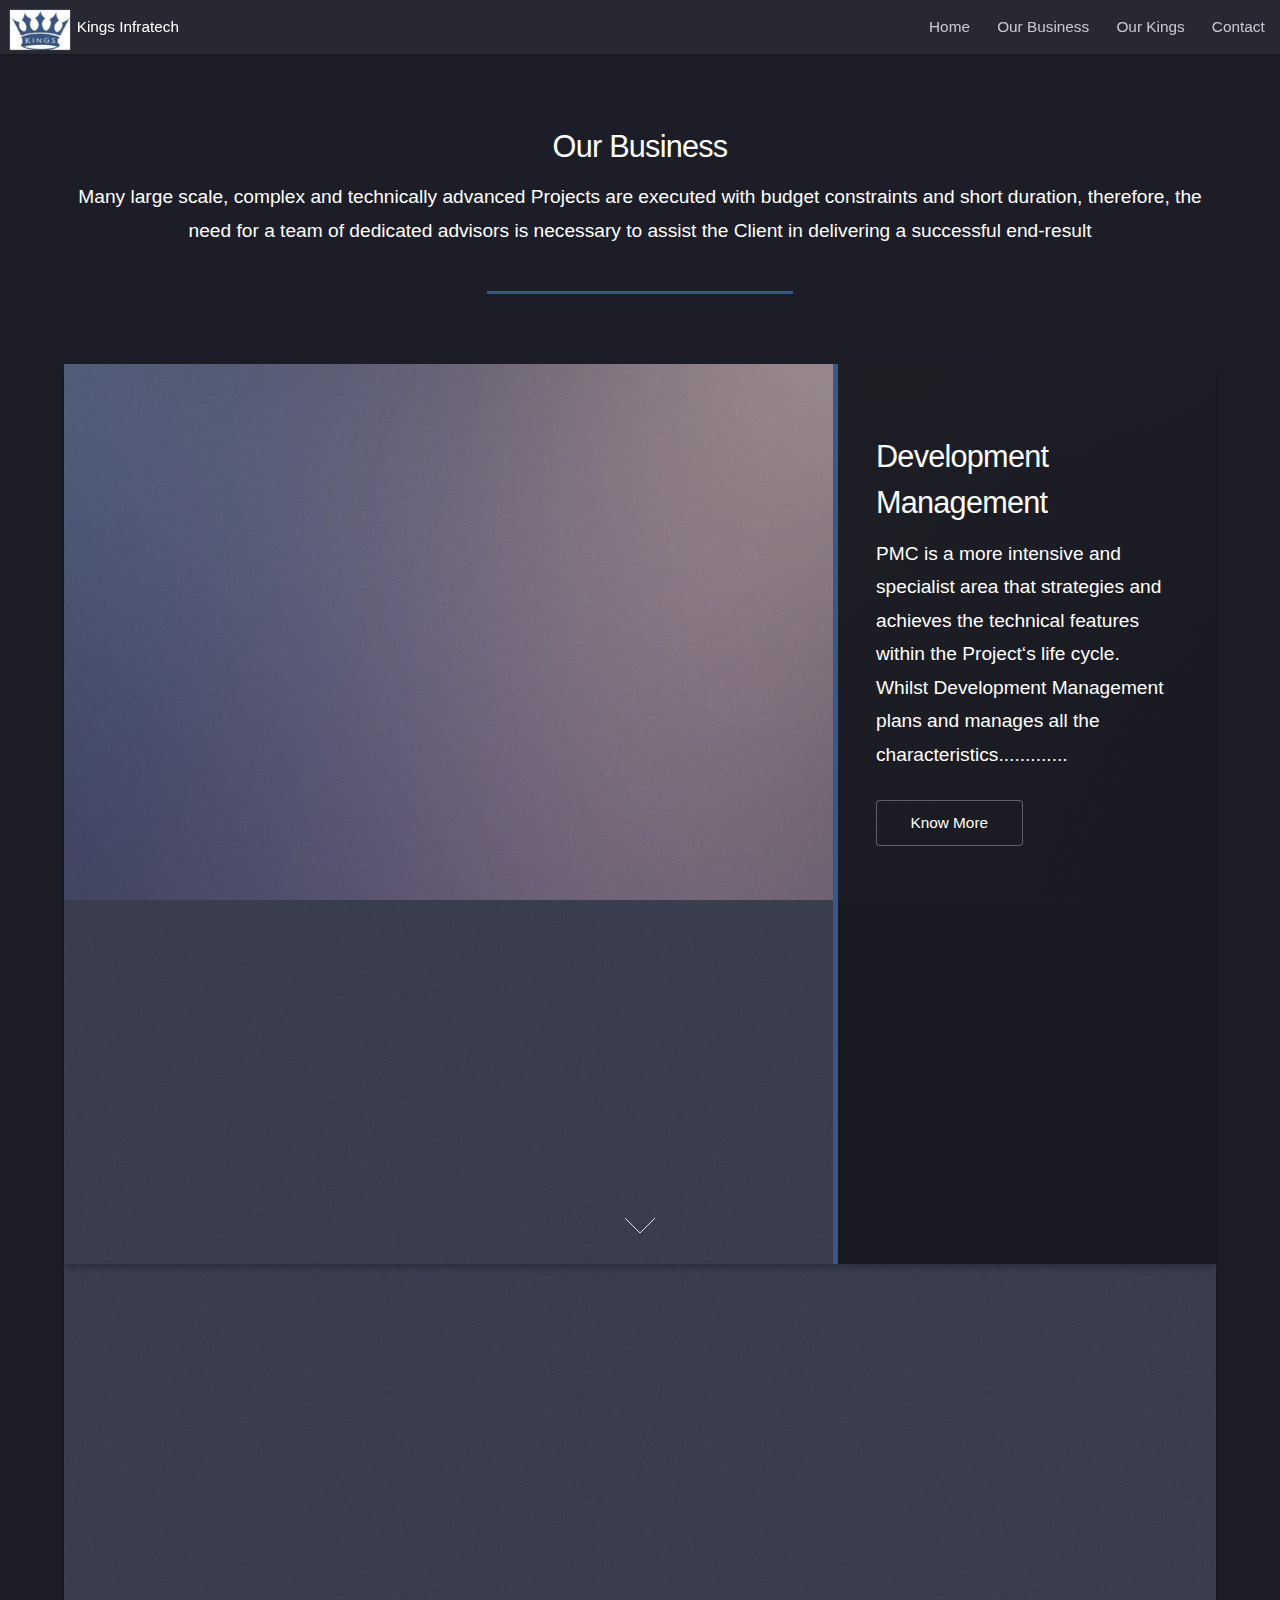
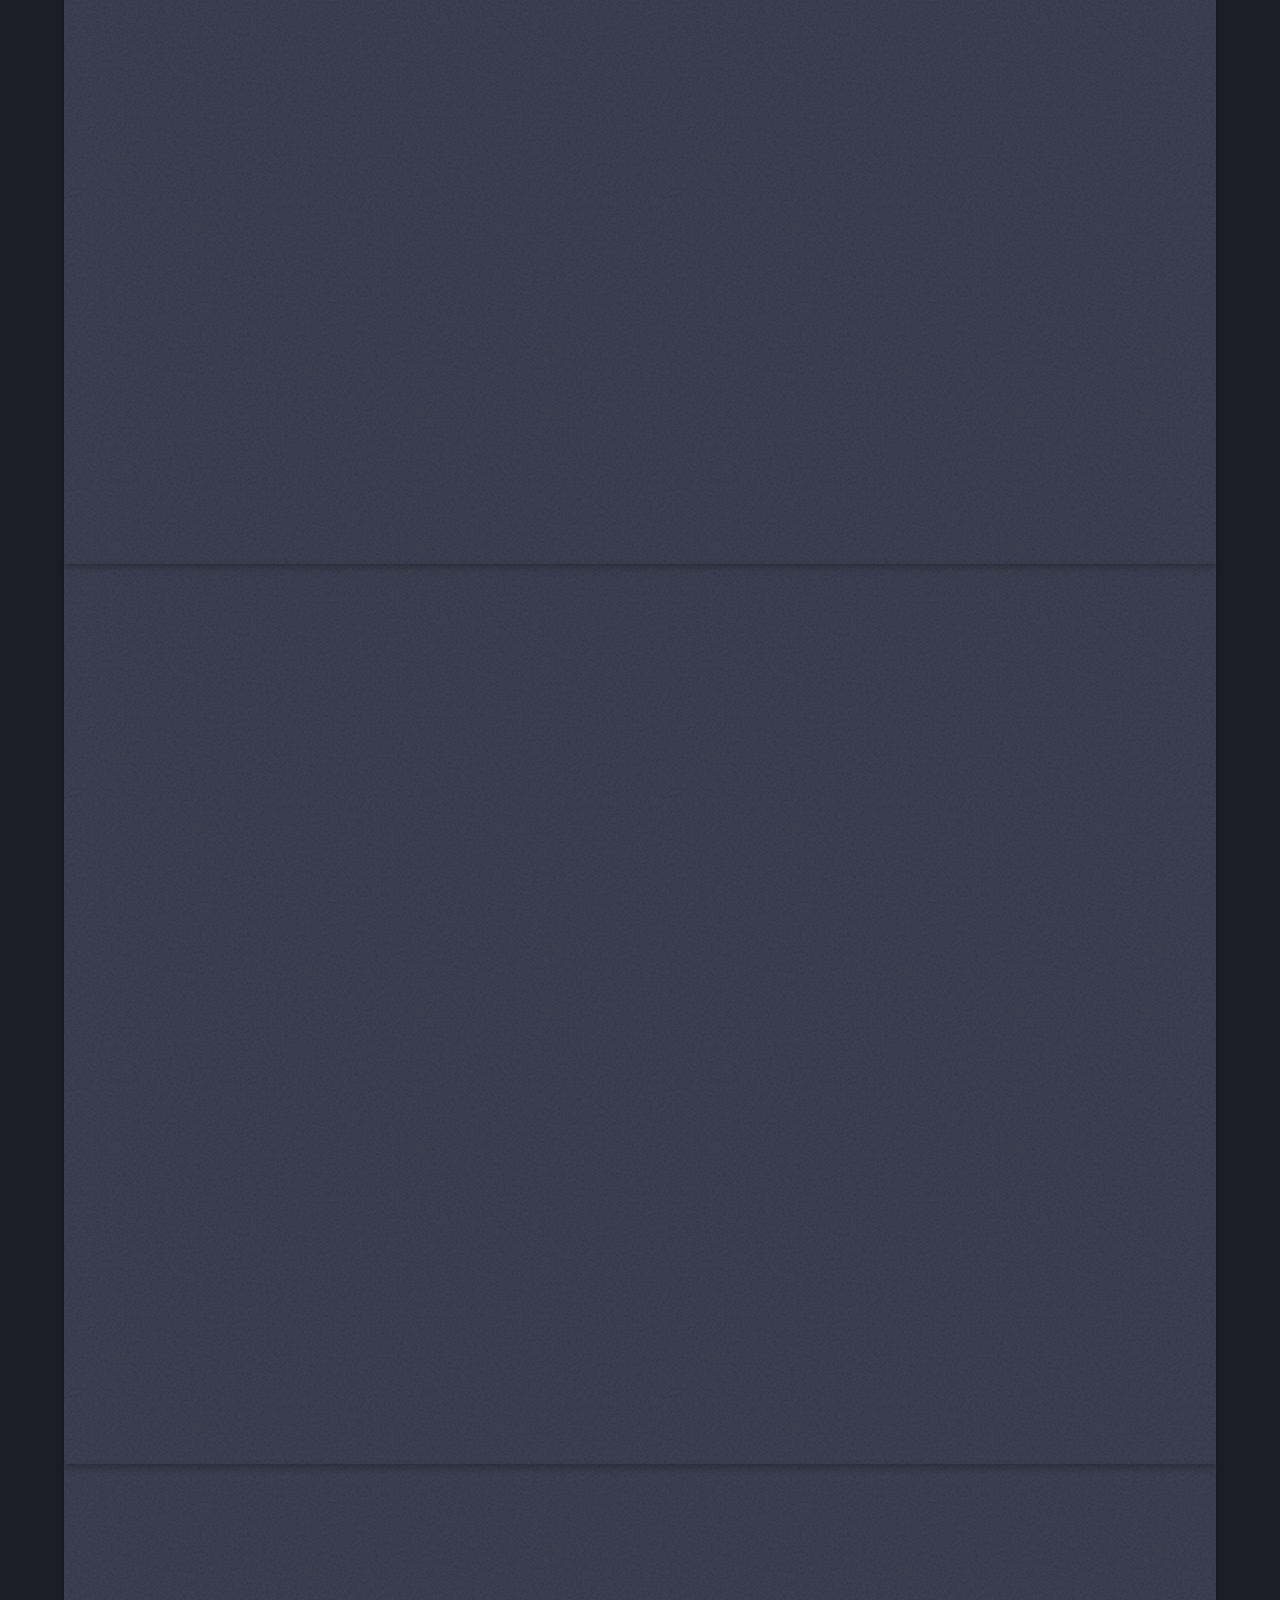
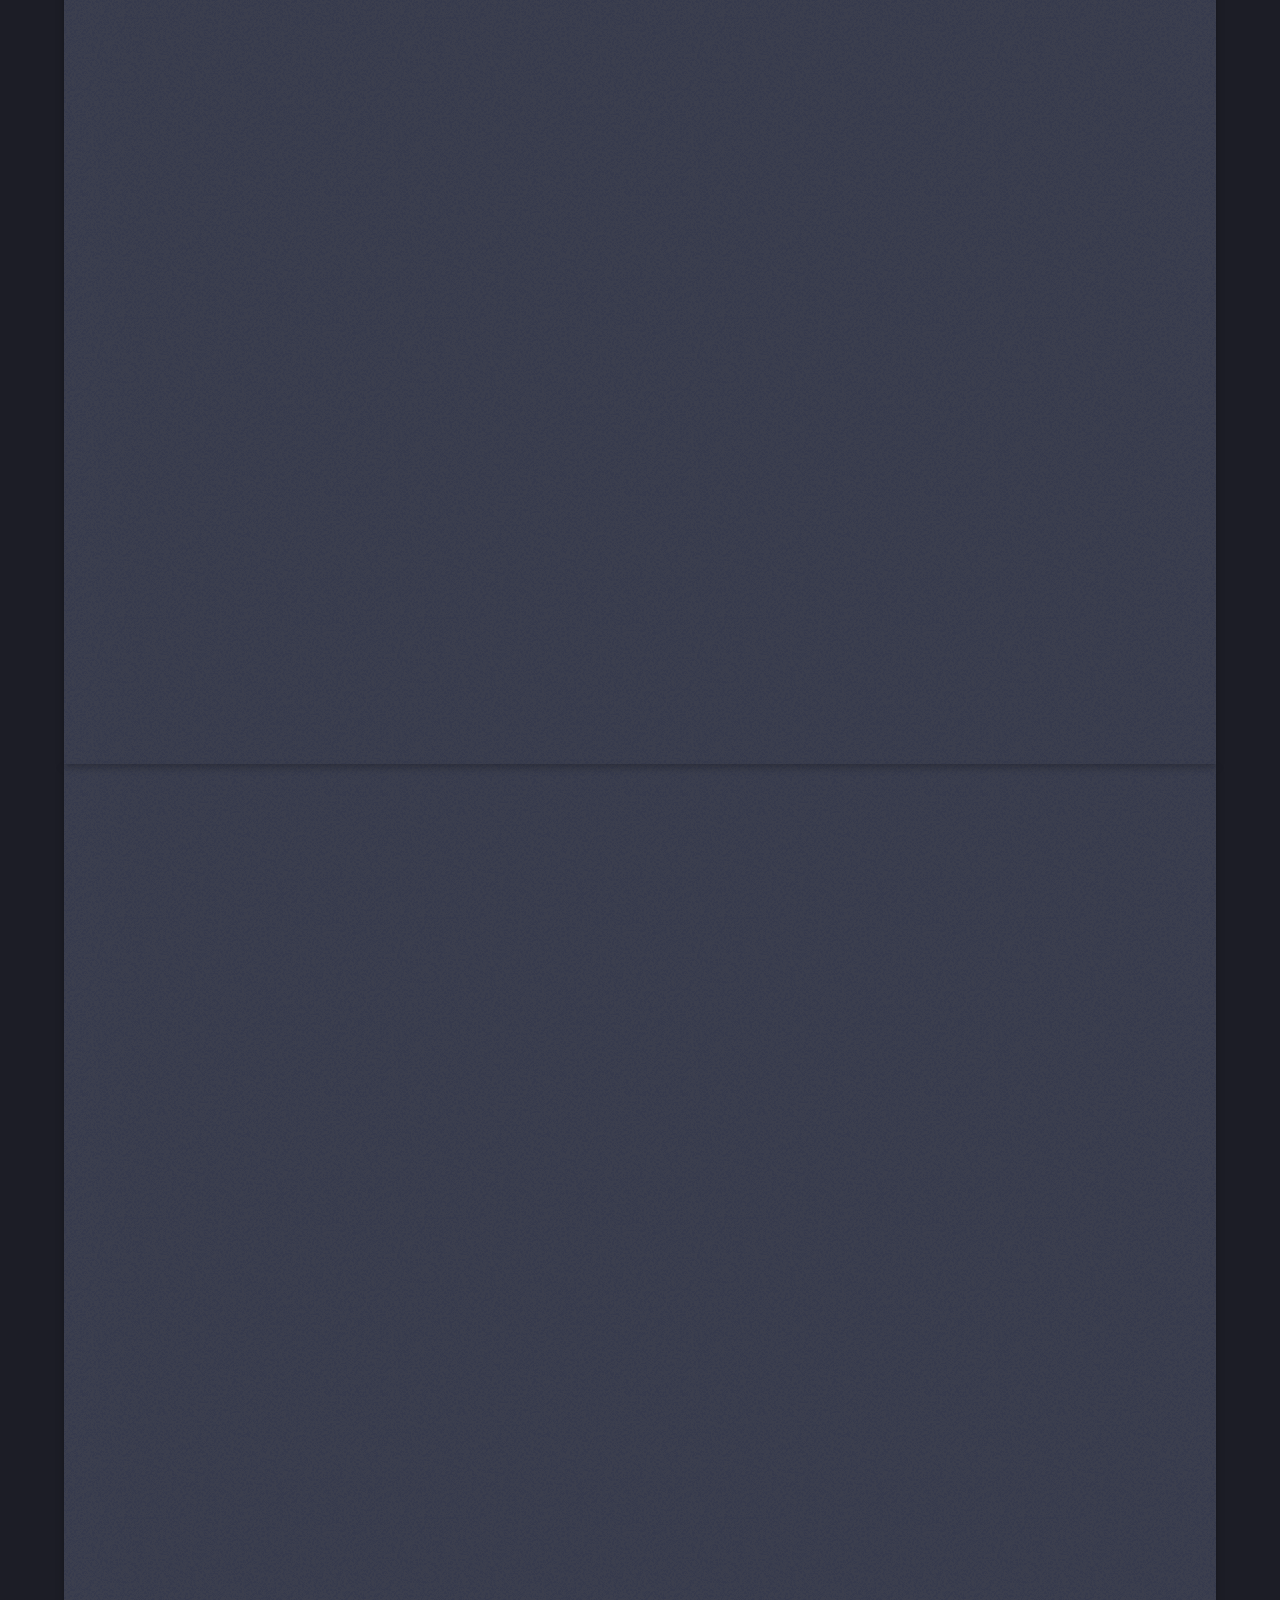
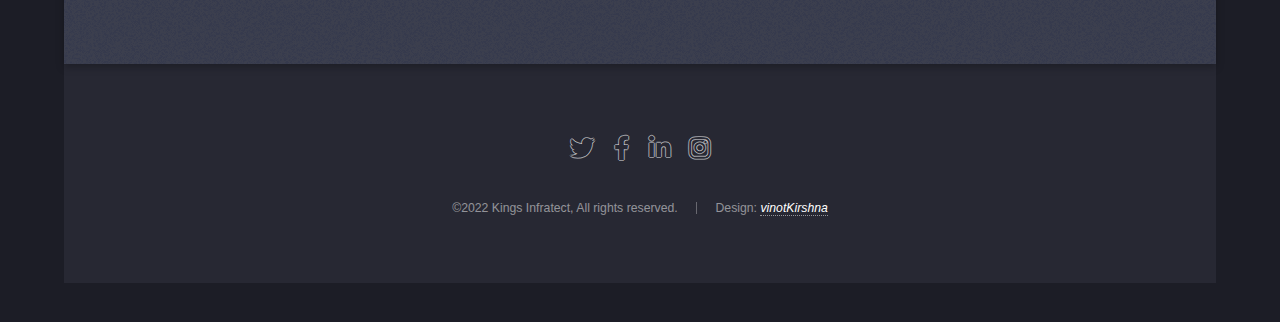
<file: our-business.html>
<!DOCTYPE HTML>
<!--
	Kings infratech by vinotKrishna
	-->
<html>
	<head>
		<title>Our Business - Kings Infra</title>
		<meta charset="utf-8" />
		<meta name="viewport" content="width=device-width, initial-scale=1, user-scalable=no" />
		<link rel="stylesheet" href="assets/css/main.css" />
		  <link rel="icon" href="images\favicon.png">
		<noscript><link rel="stylesheet" href="assets/css/noscript.css" /></noscript>
	</head>
	<body class="is-preload">
		<div id="page-wrapper">

			<!-- Header -->
				<!-- <header id="header">
					<h1 id="logo"><a href="index.html">Landed</a></h1>
					<nav id="nav">
						<ul>
							<li><a href="index.html">Home</a></li>
							<li>
								<a href="#">Layouts</a>
								<ul>
									<li><a href="left-sidebar.html">Left Sidebar</a></li>
									<li><a href="right-sidebar.html">Right Sidebar</a></li>
									<li><a href="no-sidebar.html">No Sidebar</a></li>
									<li>
										<a href="#">Submenu</a>
										<ul>
											<li><a href="#">Option 1</a></li>
											<li><a href="#">Option 2</a></li>
											<li><a href="#">Option 3</a></li>
											<li><a href="#">Option 4</a></li>
										</ul>
									</li>
								</ul>
							</li>
							<li><a href="elements.html">Elements</a></li>
							<li><a href="#" class="button primary">Sign Up</a></li>
						</ul>
					</nav>
				</header> -->
				<header id="header">
					<span class="himage"><img src="images/favicon.png" alt="" width="60" height="40"/></span>
					<h1 id="logo"><a href="index.html">Kings Infratech</a></h1>
					<nav id="nav">
						<ul>
							<li><a href="index.html">Home</a></li>
							<li>
								<a href="index.html#two">Our Business</a>
								<ul>
									<!-- <li><a href="left-sidebar.html">Interior</a></li>
									<li><a href="right-sidebar.html">Construction</a></li>
									<li><a href="no-sidebar.html">Project Manament</a></li> -->
									<li><a href="our-business.html#one">Development Management</a></li>
									<li><a href="our-business.html#two">Employer's Representative</a></li>
									<li><a href="our-business.html#three">Business Development</a></li>
									<li><a href="our-business.html#four">Project & Construction Management</a></li>
									<li><a href="our-business.html#five">Design & Build</a></li>
							<!--		<li>
										<a href="#">Submenu</a>
										<ul>
											<li><a href="#">Option 1</a></li>
											<li><a href="#">Option 2</a></li>
											<li><a href="#">Option 3</a></li>
											<li><a href="#">Option 4</a></li>
										</ul>
									</li>-->
								</ul>
							</li>
							<!-- <li><a href="elements.html">Contact</a></li> -->
              <li><a href="index.html#four">Our Kings</a></li>
              <li><a href="index.html#five">Contact</a></li>
							<!--<li><a href="#" class="button primary">Sign Up</a></li>-->
						</ul>
					</nav>
				</header>

			<!-- Main -->
				<div id="main" class="wrapper style1">
					<div class="container">
						<header class="major">
							<h2>Our Business</h2>
							<p>Many large scale, complex and technically advanced Projects are executed
                with budget constraints and short duration, therefore, the need for a team of
                dedicated advisors is necessary to assist the Client in delivering a successful end-result</p>
						</header>

						<!-- Text -->
						<!-- one -->
							<section id="one" class="spotlight style2 right">
								<span class="image fit main"><img src="images/pic03.jpg" alt="" /></span>
								<div class="content">
									<header>
										<h2>Development Management</h2>
										<p>PMC is a more intensive and specialist area that strategies
											and achieves the technical features within the Project‘s life cycle.<br>
											Whilst Development Management plans and manages all the characteristics............. </p>
									</header>

									<ul class="actions">
										<li><a href="our-business.html" class="button">Know More</a></li>
									</ul>
								</div>
								<a href="#two" class="goto-next scrolly">Next</a>
							</section>

						<!-- two -->
							<section id="two" class="spotlight style3 left">
								<span class="image fit main bottom"><img src="images/pic04.jpg" alt="" /></span>
								<div class="content">
									<header>
										<h2>Employer's Representative</h2>
										<p>As Employer Representative or Project Management consultant,
											our services are from start to end but not limited to the following..........</p>
									</header>

									<ul class="actions">
										<li><a href="#" class="button">Learn More</a></li>
									</ul>
								</div>
								<a href="#three" class="goto-next scrolly">Next</a>
							</section>

							<!-- three -->
								<section id="three" class="spotlight style2 right">
									<span class="image fit main bottom"><img src="images/pic04.jpg" alt="" /></span>
									<div class="content">
										<header>
											<h2>Business Development</h2>
											<p>In the developed cities / countries, there is high competition
												among established players, with lesser opportunities and constantly evolving............</p>
										</header>

										<ul class="actions">
											<li><a href="#" class="button">Learn More</a></li>
										</ul>
									</div>
									<a href="#four" class="goto-next scrolly">Next</a>
								</section>

								<!-- four -->
									<section id="four" class="spotlight style3 left">
										<span class="image fit main bottom"><img src="images/pic04.jpg" alt="" /></span>
										<div class="content">
											<header>
												<h2>Project & Construction Management</h2>
												<p>Since “Kings” is expert in project and construction management,
													we understand the importance of neglected area / activities in the industry...........</p>
											</header>

											<ul class="actions">
												<li><a href="#" class="button">Learn More</a></li>
											</ul>
										</div>
										<a href="#five" class="goto-next scrolly">Next</a>
									</section>

									<!-- five -->
										<section id="five" class="spotlight style2 right">
											<span class="image fit main bottom"><img src="images/pic04.jpg" alt="" /></span>
											<div class="content">
												<header>
													<h2>Design & Build</h2>
													<p>During this challenging economic period, the profit margins of the
														Project Development and construction business became slim and thin,
														including the reduced market demand.........</p>
												</header>

												<ul class="actions">
													<li><a href="#" class="button">Learn More</a></li>
												</ul>
											</div>
											<!-- <a href="#five" class="goto-next scrolly">Next</a> -->
										</section>

			<!-- Footer -->

			<footer id="footer">
				<ul class="icons">
					<li><a href="#" class="icon brands alt fa-twitter"><span class="label">Twitter</span></a></li>
					<li><a href="#" class="icon brands alt fa-facebook-f"><span class="label">Facebook</span></a></li>
					<li><a href="#" class="icon brands alt fa-linkedin-in"><span class="label">LinkedIn</span></a></li>
					<li><a href="#" class="icon brands alt fa-instagram"><span class="label">Instagram</span></a></li>
					<!-- <li><a href="#" class="icon brands alt fa-github"><span class="label">GitHub</span></a></li>
					<li><a href="#" class="icon solid alt fa-envelope"><span class="label">Email</span></a></li> -->
				</ul>
				<ul class="copyright">
				<li>&copy;2022 Kings Infratect, All rights reserved.</li><li>Design: <a href=""><i><b>vinotKirshna<b><i></a></li>
				</ul>
			</footer>


		</div>

		<!-- Scripts -->
			<script src="assets/js/jquery.min.js"></script>
			<script src="assets/js/jquery.scrolly.min.js"></script>
			<script src="assets/js/jquery.dropotron.min.js"></script>
			<script src="assets/js/jquery.scrollex.min.js"></script>
			<script src="assets/js/browser.min.js"></script>
			<script src="assets/js/breakpoints.min.js"></script>
			<script src="assets/js/util.js"></script>
			<script src="assets/js/main.js"></script>

	</body>
</html>
</file>
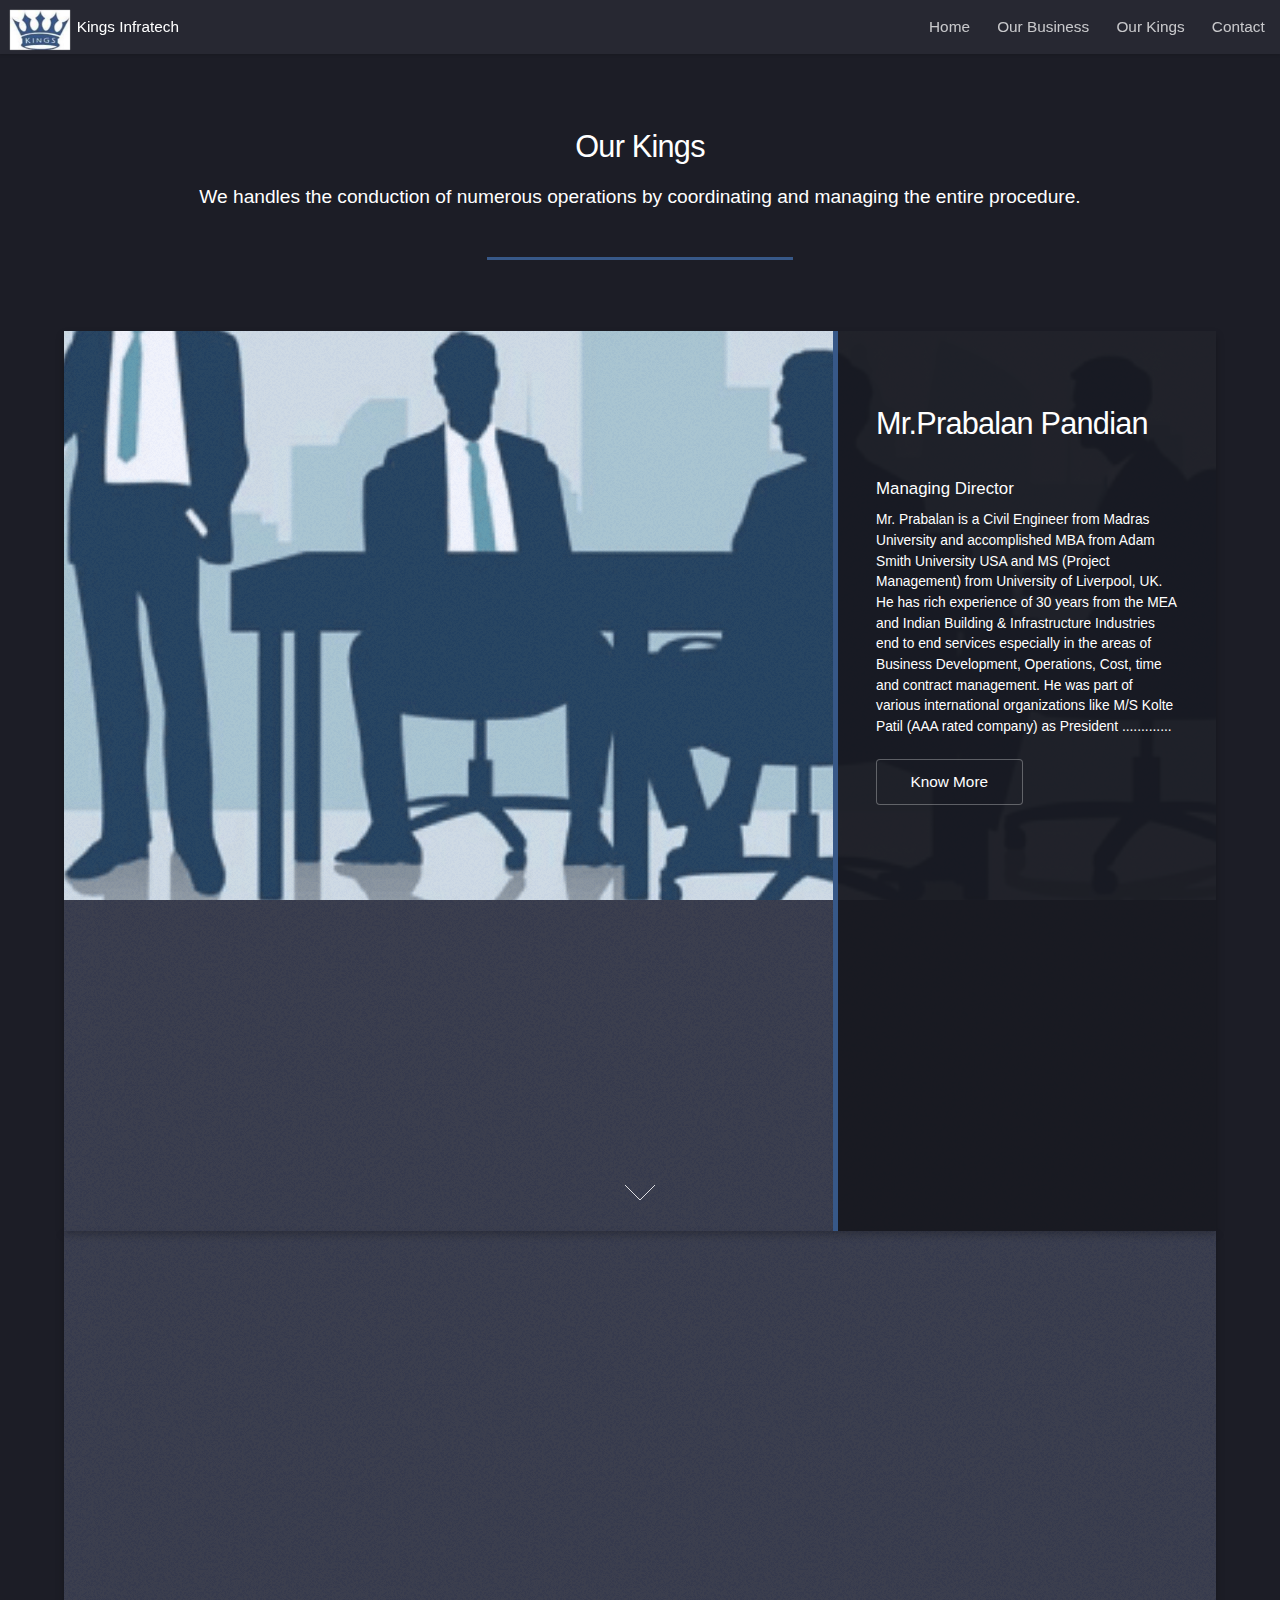
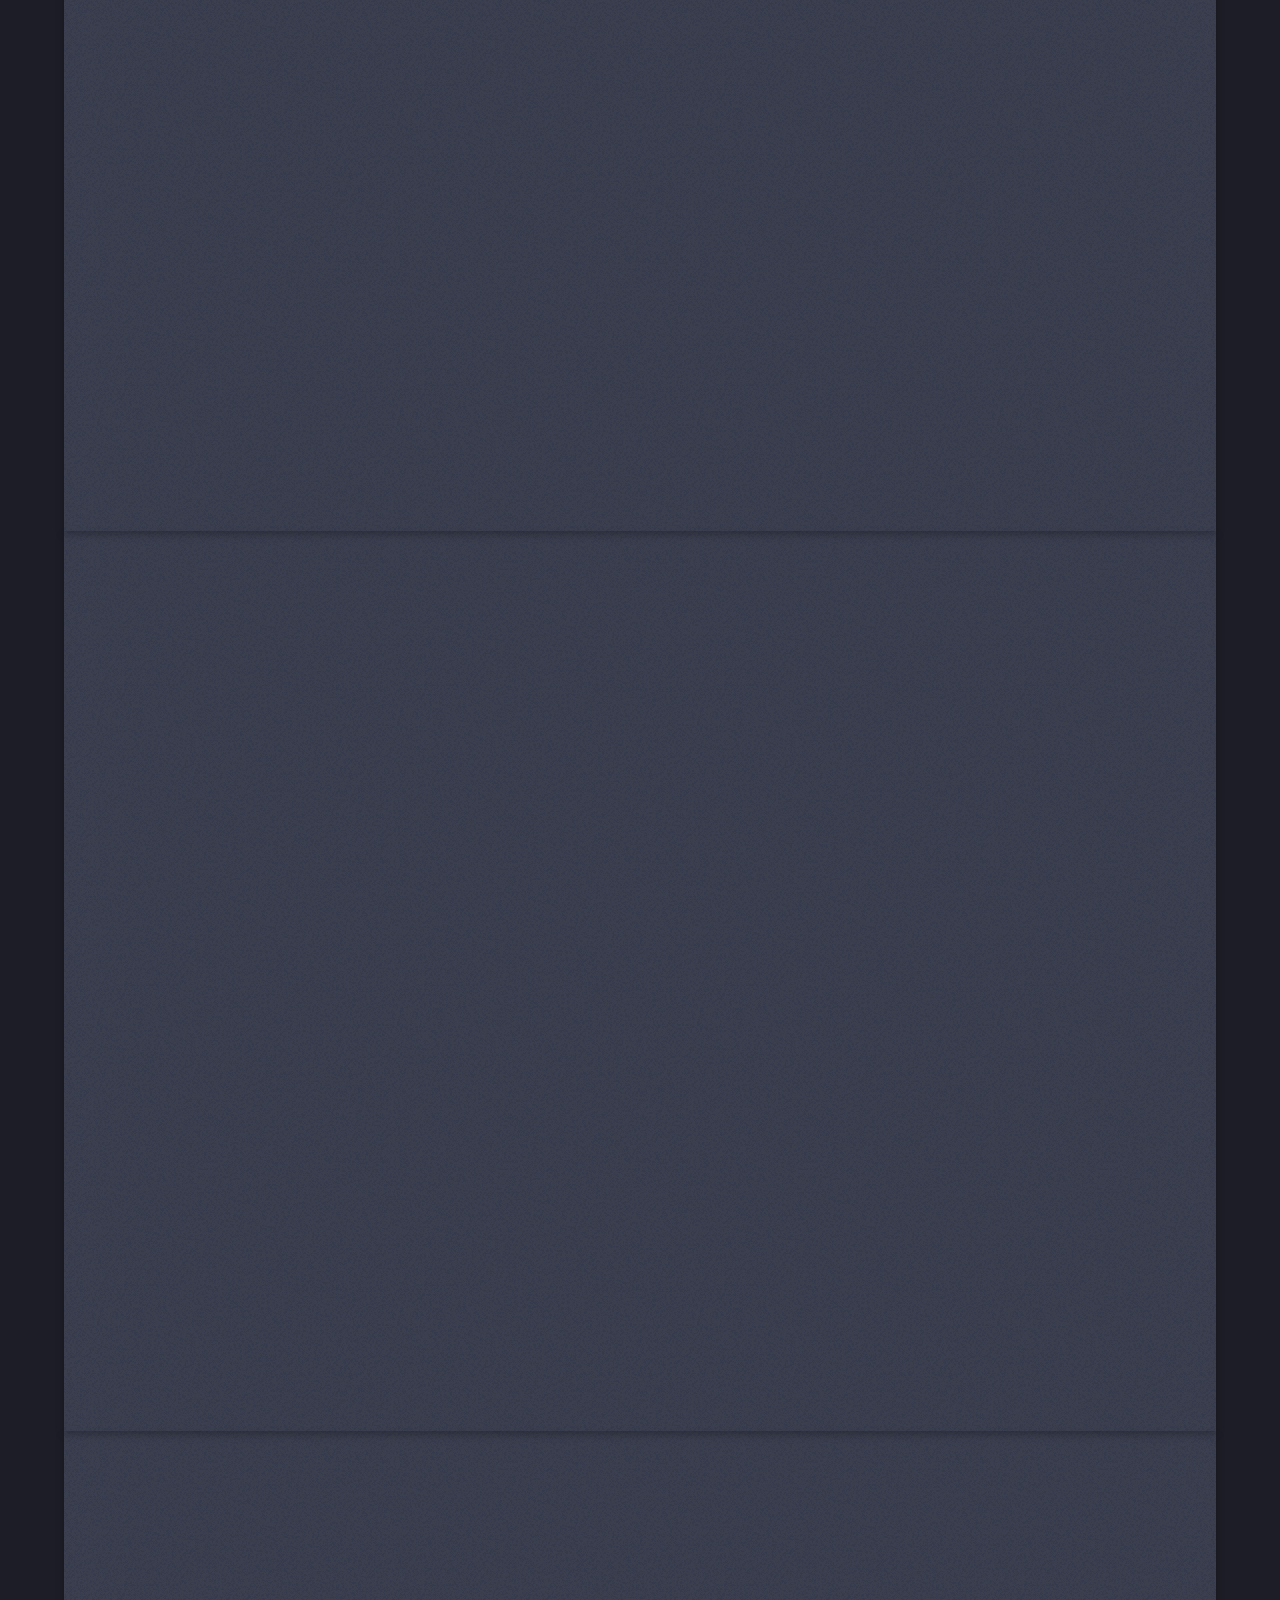
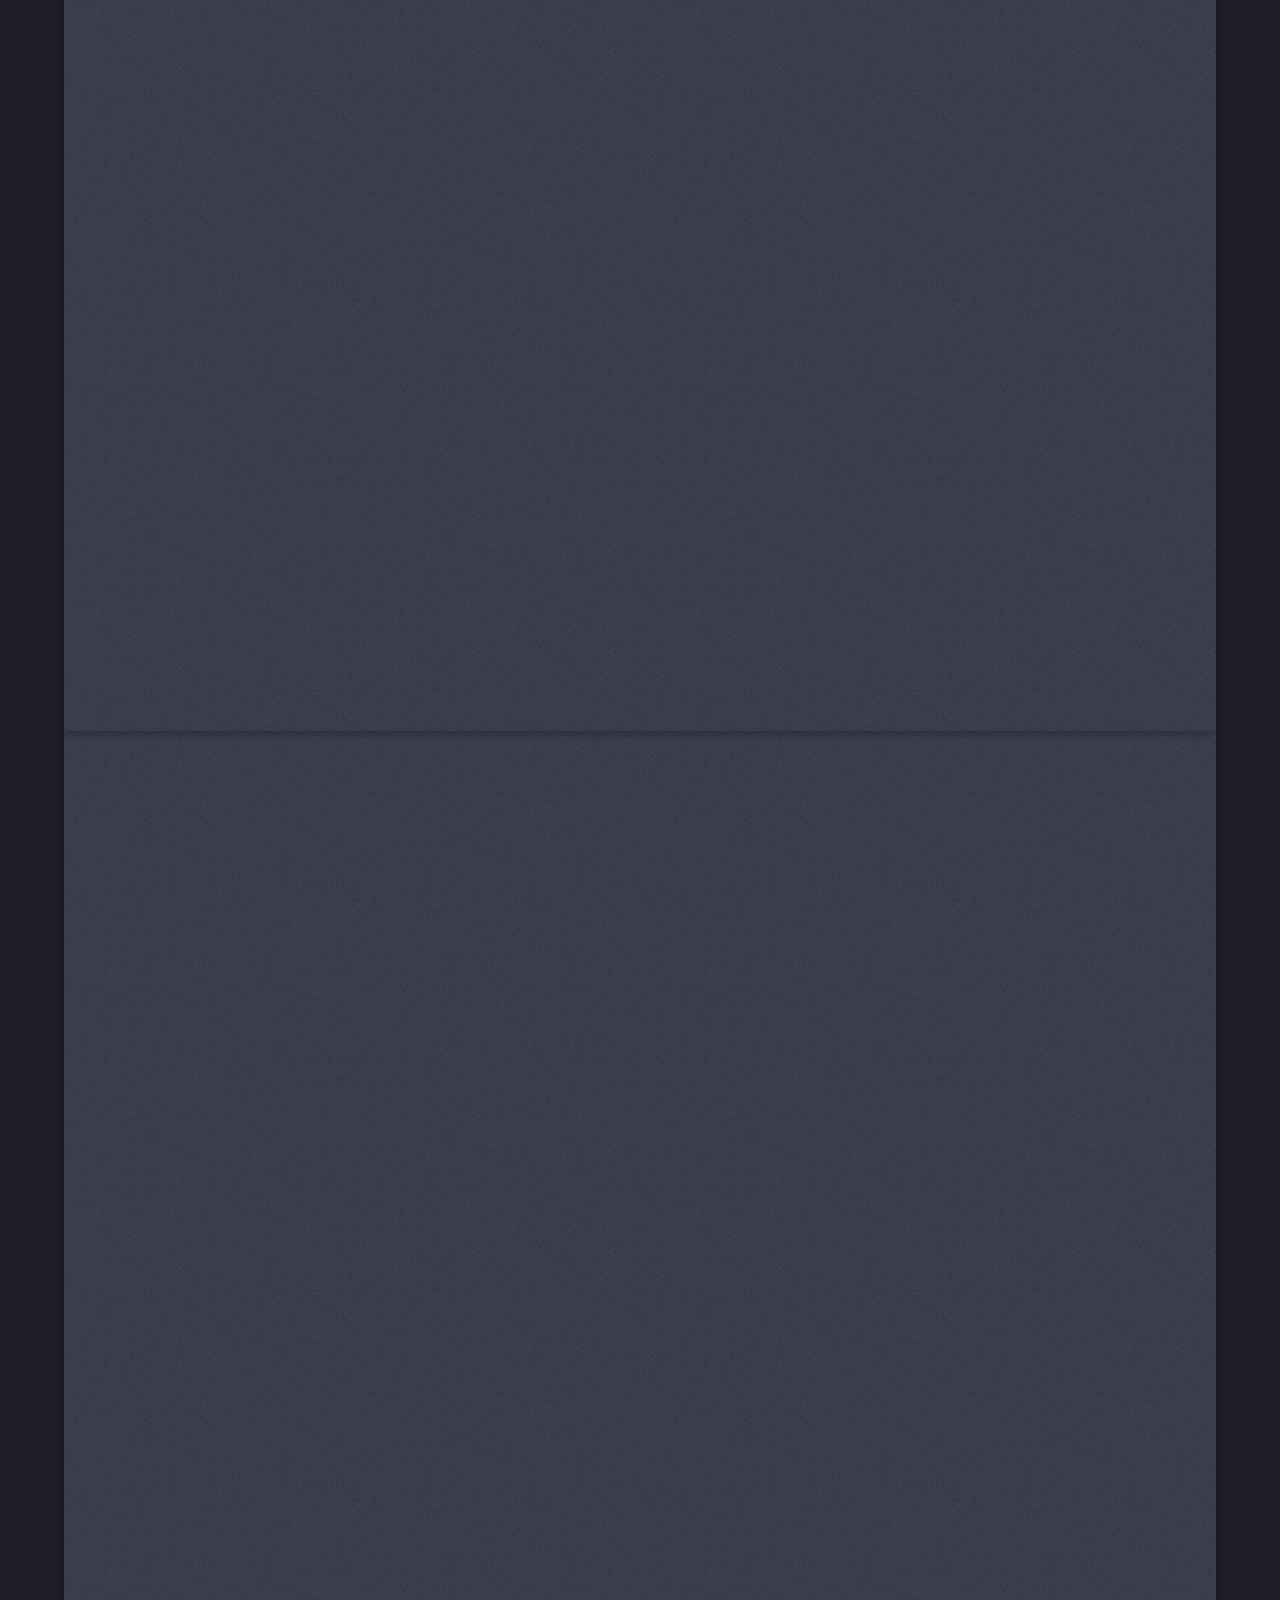
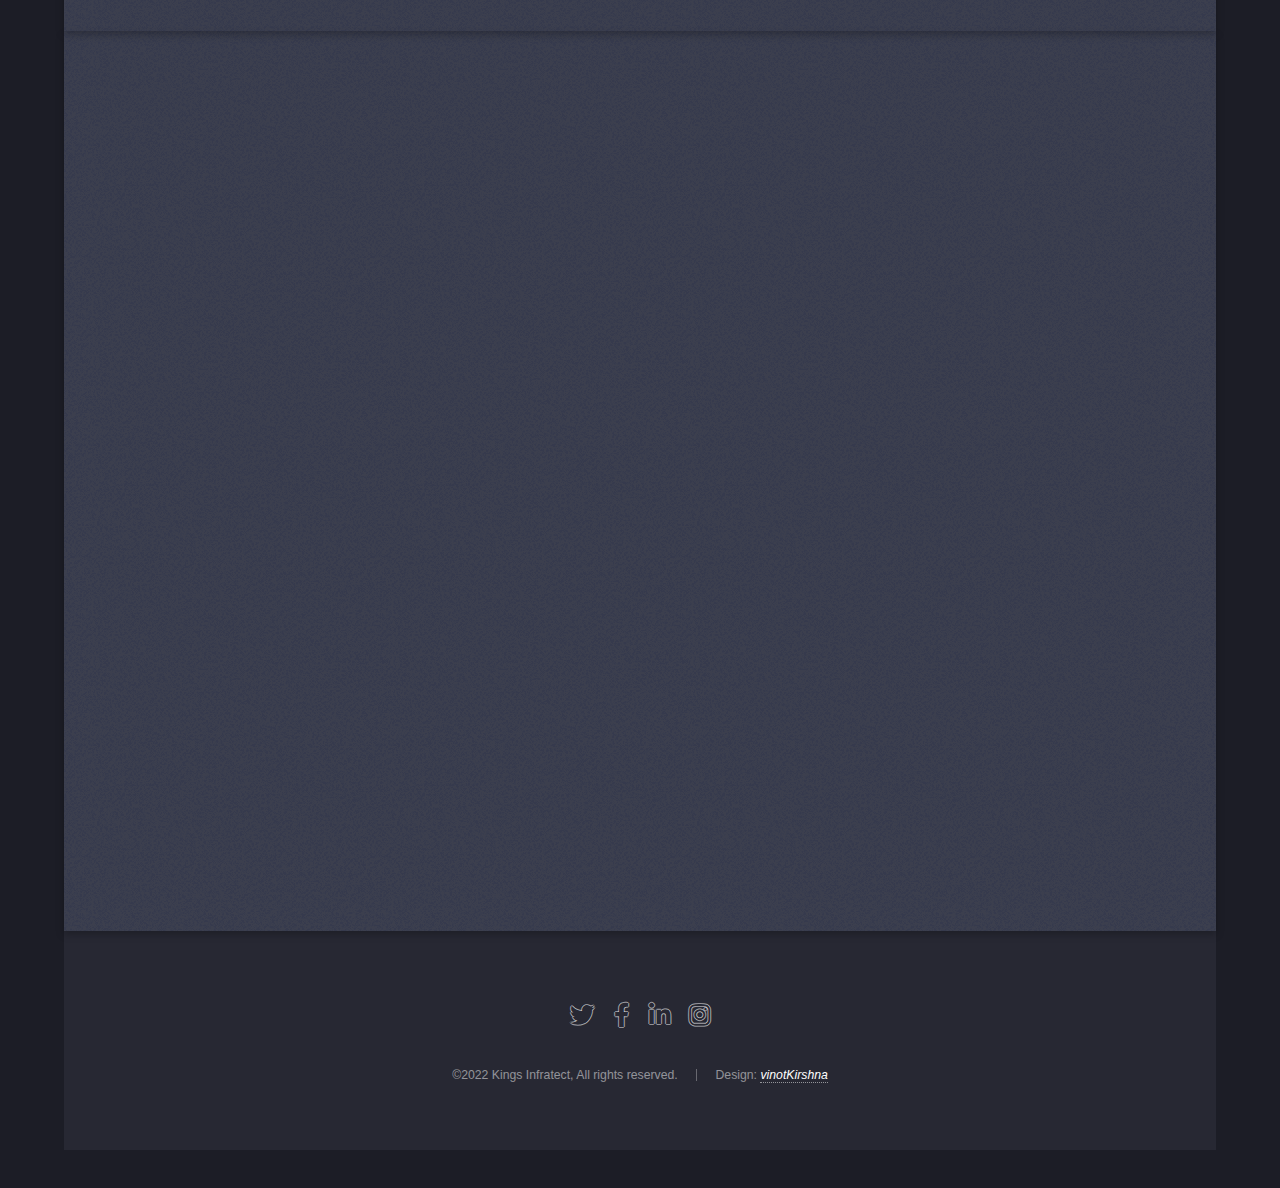
<file: our-kings.html>
<!DOCTYPE HTML>
<!--
	Kings infratech by vinotKrishna
	-->
<html>
	<head>
		<title>Our Kings - Kings Infra</title>
		<meta charset="utf-8" />
		<meta name="viewport" content="width=device-width, initial-scale=1, user-scalable=no" />
		<link rel="stylesheet" href="assets/css/main.css" />
		  <link rel="icon" href="images\favicon.png">
		<noscript><link rel="stylesheet" href="assets/css/noscript.css" /></noscript>
	</head>
	<body class="is-preload">
		<div id="page-wrapper">

			<!-- Header -->
				<!-- <header id="header">
					<h1 id="logo"><a href="index.html">Landed</a></h1>
					<nav id="nav">
						<ul>
							<li><a href="index.html">Home</a></li>
							<li>
								<a href="#">Layouts</a>
								<ul>
									<li><a href="left-sidebar.html">Left Sidebar</a></li>
									<li><a href="right-sidebar.html">Right Sidebar</a></li>
									<li><a href="no-sidebar.html">No Sidebar</a></li>
									<li>
										<a href="#">Submenu</a>
										<ul>
											<li><a href="#">Option 1</a></li>
											<li><a href="#">Option 2</a></li>
											<li><a href="#">Option 3</a></li>
											<li><a href="#">Option 4</a></li>
										</ul>
									</li>
								</ul>
							</li>
							<li><a href="elements.html">Elements</a></li>
							<li><a href="#" class="button primary">Sign Up</a></li>
						</ul>
					</nav>
				</header> -->
				<header id="header">
					<span class="himage"><img src="images/favicon.png" alt="" width="60" height="40"/></span>
					<h1 id="logo"><a href="index.html">Kings Infratech</a></h1>
					<nav id="nav">
						<ul>
							<li><a href="index.html">Home</a></li>
							<li>
								<a href="index.html#two">Our Business</a>
								<ul>
									<!-- <li><a href="left-sidebar.html">Interior</a></li>
									<li><a href="right-sidebar.html">Construction</a></li>
									<li><a href="no-sidebar.html">Project Manament</a></li> -->
									<li><a href="our-business.html#one">Development Management</a></li>
									<li><a href="our-business.html#two">Employer's Representative</a></li>
									<li><a href="our-business.html#three">Business Development</a></li>
									<li><a href="our-business.html#four">Project & Construction Management</a></li>
									<li><a href="our-business.html#five">Design & Build</a></li>
							<!--		<li>
										<a href="#">Submenu</a>
										<ul>
											<li><a href="#">Option 1</a></li>
											<li><a href="#">Option 2</a></li>
											<li><a href="#">Option 3</a></li>
											<li><a href="#">Option 4</a></li>
										</ul>
									</li>-->
								</ul>
							</li>
							<!-- <li><a href="elements.html">Contact</a></li> -->
              <li><a href="index.html#four">Our Kings</a></li>
              <li><a href="index.html#five">Contact</a></li>
							<!--<li><a href="#" class="button primary">Sign Up</a></li>-->
						</ul>
					</nav>
				</header>

			<!-- Main -->
				<div id="main" class="wrapper style1">
					<div class="container">
						<header class="major">
							<h2>Our Kings</h2>
							<p>We handles the conduction of numerous operations by coordinating and managing the entire procedure.</p>
						</header>

						<!-- Text -->
						<!-- one -->
							<section id="one" class="spotlight style2 right">
								<span class="image fit main"><img src="images/managing_director.jpg" alt="" /></span>
								<div class="content">
									<header>
										<h2>Mr.Prabalan Pandian</h2>
										<h4>Managing Director</h4>
										<p>Mr. Prabalan is a Civil Engineer from Madras University and accomplished MBA from Adam Smith
											University USA and MS (Project Management) from University of Liverpool, UK. He has rich experience
											of 30 years from the MEA and Indian Building & Infrastructure Industries end to end services especially
											in the areas of Business Development, Operations, Cost, time and contract management. He was part of
											various international organizations like M/S Kolte Patil (AAA rated company) as President  ............. </p>
									</header>

									<ul class="actions">
										<li><a href="our-business.html" class="button">Know More</a></li>
									</ul>
								</div>
								<a href="#two" class="goto-next scrolly">Next</a>
							</section>

						<!-- two -->
							<section id="two" class="spotlight style3 left">
								<span class="image fit main bottom"><img src="images/director_operations.jpg" alt="" /></span>
								<div class="content">
									<header>
										<h2>Mr. Cheran M. Nedunjeralathan</h2>
										<h4>Director – Operations</h4>
										<p>Mr. Cheran is a highly qualified Civil Engineer with 32 years of Construction
											Expertise in various streams in INDIA and UAE.   Hands on experience in high rise building,
											commercial, residential and mixed used developments, villas community and infrastructure
											developments projects. He has successfully executed using advanced technology
											for 300 - villa community development project for Dubai Police and 404 villas community
											project for Dubai Properties..........</p>
									</header>

									<ul class="actions">
										<li><a href="#" class="button">Know More</a></li>
									</ul>
								</div>
								<a href="#three" class="goto-next scrolly">Next</a>
							</section>

							<!-- three -->
								<section id="three" class="spotlight style2 right">
									<span class="image fit main bottom"><img src="images/Business_Development_director.jpg" alt="" /></span>
									<div class="content">
										<header>
											<h2>Mr. Padma Kumar M S</h2>
											<h4>Business Development Director</h4>
											<p>Mr. Padma Kumar has profound experience of 25 years in business development.
												He started his career as a Mechanical Engineer in Nagaland, India with M/s Techni
												Bharath and has worked at the mechanical division of M/s Bhageeratha Engineering Group for 5 years.
												In UAE, he successfully completed more than 20 years,	holding key positions in various esteemed............</p>
										</header>

										<ul class="actions">
											<li><a href="#" class="button">Know More</a></li>
										</ul>
									</div>
									<a href="#four" class="goto-next scrolly">Next</a>
								</section>

								<!-- four -->
									<section id="four" class="spotlight style3 left">
										<span class="image fit main bottom"><img src="images/finance&accounts.jpg" alt="" /></span>
										<div class="content">
											<header>
												<h2>Mr. Praveen Kumar </h2>
												<h4>General Manager – Finance & Accounts</h4>
												<p>Mr. PRAVEEN KUMAR, over 18 years of experience in Finance & Accounts,
													Supply Chain Management, Administrative Operations, and Logistics Finance &
													Operation. Holding MBA-Finance from Bharathiar University, India as well various
													professional certifications from UAE in supply chain, six sigma, National Academy- Dubai. Expert in
													ERP- SAP and registered member of various professional organizations. His carrier growth path commenced as Administrator ...........</p>
											</header>

											<ul class="actions">
												<li><a href="#" class="button">Know More</a></li>
											</ul>
										</div>
										<a href="#five" class="goto-next scrolly">Next</a>
									</section>

									<!-- five -->
										<section id="five" class="spotlight style2 right">
											<span class="image fit main bottom"><img src="images/pic04.jpg" alt="" /></span>
											<div class="content">
												<header>
													<h2>Mr. Anil Kumar</h2>
													<h4>Head of Tender & Contracts</h4>
													<p>Mr. Anil Kumar is a Civil Engineer from Bangalore University.
														He has rich experience of 35 years from the MEA and Indian Building &
														Infrastructure Industries end to end services especially in the areas of Tender,
														& Contracts, Quality Assurance & Quality Control, Operations, Cost, time and contract management. ........</p>
												</header>

												<ul class="actions">
													<li><a href="#" class="button">Know More</a></li>
												</ul>
											</div>
											<a href="#six" class="goto-next scrolly">Next</a>
										</section>

										<!-- four -->
											<section id="six" class="spotlight style3 left">
												<span class="image fit main bottom"><img src="images/pic04.jpg" alt="" /></span>
												<div class="content">
													<header>
														<h2>Mr. Joseph Mutuku Musyoka</h2>
														<h4>Head of Africa Business Development</h4>
														<p>Mr. Joseph, with the qualification of Bachelor degree in Earth Nuclear &
															Environmental science, and holds Aviation Engineering Degree too. Came from an
															Influential family as well his family is been politically connected with
															the East Africa leaders for the last 30+ years. During last 7 years he
															facilitated different companies to set up their operations in Africa..........</p>
													</header>

													<ul class="actions">
														<li><a href="#" class="button">Know More</a></li>
													</ul>
												</div>
												<!-- <a href="#five" class="goto-next scrolly">Next</a> -->
											</section>

			<!-- Footer -->

			<footer id="footer">
				<ul class="icons">
					<li><a href="#" class="icon brands alt fa-twitter"><span class="label">Twitter</span></a></li>
					<li><a href="#" class="icon brands alt fa-facebook-f"><span class="label">Facebook</span></a></li>
					<li><a href="#" class="icon brands alt fa-linkedin-in"><span class="label">LinkedIn</span></a></li>
					<li><a href="#" class="icon brands alt fa-instagram"><span class="label">Instagram</span></a></li>
					<!-- <li><a href="#" class="icon brands alt fa-github"><span class="label">GitHub</span></a></li>
					<li><a href="#" class="icon solid alt fa-envelope"><span class="label">Email</span></a></li> -->
				</ul>
				<ul class="copyright">
				<li>&copy;2022 Kings Infratect, All rights reserved.</li><li>Design: <a href=""><i><b>vinotKirshna<b><i></a></li>
				</ul>
			</footer>


		</div>

		<!-- Scripts -->
			<script src="assets/js/jquery.min.js"></script>
			<script src="assets/js/jquery.scrolly.min.js"></script>
			<script src="assets/js/jquery.dropotron.min.js"></script>
			<script src="assets/js/jquery.scrollex.min.js"></script>
			<script src="assets/js/browser.min.js"></script>
			<script src="assets/js/breakpoints.min.js"></script>
			<script src="assets/js/util.js"></script>
			<script src="assets/js/main.js"></script>

	</body>
</html>
</file>
<file: assets/css/noscript.css>
/*
<!--
	Kings infratech by vinotKrishna
	-->
*/

/* Loader */

	body.landing.is-preload:before {
		display: none;
	}

	body.landing.is-preload:after {
		display: none;
	}
</file>
<file: assets/css/main.css>
@import url("fontawesome-all.min.css");
@import url('https://fonts.googleapis.com/css2?family=Nanum+Gothic&display=swap');

/*
	Kings Infra by vinotKrishna

*/

html, body, div, span, applet, object,
iframe, h1, h2, h3, h4, h5, h6, p, blockquote,
pre, a, abbr, acronym, address, big, cite,
code, del, dfn, em, img, ins, kbd, q, s, samp,
small, strike, strong, sub, sup, tt, var, b,
u, i, center, dl, dt, dd, ol, ul, li, fieldset,
form, label, legend, table, caption, tbody,
tfoot, thead, tr, th, td, article, aside,
canvas, details, embed, figure, figcaption,
footer, header, hgroup, menu, nav, output, ruby,
section, summary, time, mark, audio, video {
	margin: 0;
	padding: 0;
	border: 0;
	font-size: 100%;
	font: inherit;
	vertical-align: baseline;}

article, aside, details, figcaption, figure,
footer, header, hgroup, menu, nav, section {
	display: block;}

body {
	line-height: 1;
}

ol, ul {
	list-style: none;
}

blockquote, q {
	quotes: none;
}

	blockquote:before, blockquote:after, q:before, q:after {
		content: '';
		content: none;
	}

table {
	border-collapse: collapse;
	border-spacing: 0;
}

body {
	-webkit-text-size-adjust: none;
}

mark {
	background-color: transparent;
	color: inherit;
}

input::-moz-focus-inner {
	border: 0;
	padding: 0;
}

input, select, textarea {
	-moz-appearance: none;
	-webkit-appearance: none;
	-ms-appearance: none;
	appearance: none;
}

/* Basic */

	html {
		box-sizing: border-box;
	}

	*, *:before, *:after {
		box-sizing: inherit;
	}

	html, body {
		background: #1c1d26;
	}

	body.is-preload *, body.is-preload *:before, body.is-preload *:after {
		-moz-animation: none !important;
		-webkit-animation: none !important;
		-ms-animation: none !important;
		animation: none !important;
		-moz-transition: none !important;
		-webkit-transition: none !important;
		-ms-transition: none !important;
		transition: none !important;
	}

	body, input, select, textarea {
		color: rgba(255, 255, 255, 0.75);
		font-family: "Roboto", Helvetica, sans-serif;
		font-size: 15pt;
		font-weight: 100;
		line-height: 1.75em;
	}

	a {
		-moz-transition: border-color 0.2s ease-in-out, color 0.2s ease-in-out;
		-webkit-transition: border-color 0.2s ease-in-out, color 0.2s ease-in-out;
		-ms-transition: border-color 0.2s ease-in-out, color 0.2s ease-in-out;
		transition: border-color 0.2s ease-in-out, color 0.2s ease-in-out;
		border-bottom: dotted 1px;
		color: #e44c65;
		text-decoration: none;
	}

		a:hover {
			color: #e44c65 !important;
			border-bottom-color: transparent;
		}

	strong, b {
		color: #ffffff;
		font-weight: 300;
	}

	em, i {
		font-style: italic;
	}

	p {
		margin: 0 0 2em 0;
	}

	h1, h2, h3, h4, h5, h6 {
		color: #ffffff;
		font-weight: 300;
		line-height: 1em;
		margin: 0 0 1em 0;
	}

		h1 a, h2 a, h3 a, h4 a, h5 a, h6 a {
			color: inherit;
			border: 0;
		}

	h2 {
		font-size: 2em;
		line-height: 1.5em;
		letter-spacing: -0.025em;
	}

	h3 {
		font-size: 1.35em;
		line-height: 1.5em;
	}

	h4 {
		font-size: 1.1em;
		line-height: 1.5em;
	}

	h5 {
		font-size: 0.9em;
		line-height: 1.5em;
	}

	h6 {
		font-size: 0.7em;
		line-height: 1.5em;
	}

	sub {
		font-size: 0.8em;
		position: relative;
		top: 0.5em;
	}

	sup {
		font-size: 0.8em;
		position: relative;
		top: -0.5em;
	}

	hr {
		border: 0;
		border-bottom: solid 1px rgba(255, 255, 255, 0.3);
		margin: 3em 0;
	}

		hr.major {
			margin: 4em 0;
		}

	blockquote {
		border-left: solid 4px rgba(255, 255, 255, 0.3);
		font-style: italic;
		margin: 0 0 2em 0;
		padding: 0.5em 0 0.5em 2em;
	}

	code {
		background: rgba(255, 255, 255, 0.075);
		border-radius: 4px;
		font-family: "Courier New", monospace;
		font-size: 0.9em;
		margin: 0 0.25em;
		padding: 0.25em 0.65em;
	}

	pre {
		-webkit-overflow-scrolling: touch;
		font-family: "Courier New", monospace;
		font-size: 0.9em;
		margin: 0 0 2em 0;
	}

		pre code {
			display: block;
			line-height: 1.75em;
			padding: 1em 1.5em;
			overflow-x: auto;
		}

	.align-left {
		text-align: left;
	}

	.align-center {
		text-align: center;
	}

	.align-right {
		text-align: right;
	}

/* Loader */

	@-moz-keyframes spinner-show {
		0% {
			opacity: 0;
		}

		100% {
			opacity: 1;
		}
	}

	@-webkit-keyframes spinner-show {
		0% {
			opacity: 0;
		}

		100% {
			opacity: 1;
		}
	}

	@-ms-keyframes spinner-show {
		0% {
			opacity: 0;
		}

		100% {
			opacity: 1;
		}
	}

	@keyframes spinner-show {
		0% {
			opacity: 0;
		}

		100% {
			opacity: 1;
		}
	}

	@-moz-keyframes spinner-hide {
		0% {
			color: rgba(255, 255, 255, 0.15);
			z-index: 100001;
			-moz-transform: scale(1) rotate(0deg);
			-webkit-transform: scale(1) rotate(0deg);
			-ms-transform: scale(1) rotate(0deg);
			transform: scale(1) rotate(0deg);
		}

		99% {
			color: #1c1d26;
			z-index: 100001;
			-moz-transform: scale(0.5) rotate(360deg);
			-webkit-transform: scale(0.5) rotate(360deg);
			-ms-transform: scale(0.5) rotate(360deg);
			transform: scale(0.5) rotate(360deg);
		}

		100% {
			color: #1c1d26;
			z-index: -1;
			-moz-transform: scale(0.5) rotate(360deg);
			-webkit-transform: scale(0.5) rotate(360deg);
			-ms-transform: scale(0.5) rotate(360deg);
			transform: scale(0.5) rotate(360deg);
		}
	}

	@-webkit-keyframes spinner-hide {
		0% {
			color: rgba(255, 255, 255, 0.15);
			z-index: 100001;
			-moz-transform: scale(1) rotate(0deg);
			-webkit-transform: scale(1) rotate(0deg);
			-ms-transform: scale(1) rotate(0deg);
			transform: scale(1) rotate(0deg);
		}

		99% {
			color: #1c1d26;
			z-index: 100001;
			-moz-transform: scale(0.5) rotate(360deg);
			-webkit-transform: scale(0.5) rotate(360deg);
			-ms-transform: scale(0.5) rotate(360deg);
			transform: scale(0.5) rotate(360deg);
		}

		100% {
			color: #1c1d26;
			z-index: -1;
			-moz-transform: scale(0.5) rotate(360deg);
			-webkit-transform: scale(0.5) rotate(360deg);
			-ms-transform: scale(0.5) rotate(360deg);
			transform: scale(0.5) rotate(360deg);
		}
	}

	@-ms-keyframes spinner-hide {
		0% {
			color: rgba(255, 255, 255, 0.15);
			z-index: 100001;
			-moz-transform: scale(1) rotate(0deg);
			-webkit-transform: scale(1) rotate(0deg);
			-ms-transform: scale(1) rotate(0deg);
			transform: scale(1) rotate(0deg);
		}

		99% {
			color: #1c1d26;
			z-index: 100001;
			-moz-transform: scale(0.5) rotate(360deg);
			-webkit-transform: scale(0.5) rotate(360deg);
			-ms-transform: scale(0.5) rotate(360deg);
			transform: scale(0.5) rotate(360deg);
		}

		100% {
			color: #1c1d26;
			z-index: -1;
			-moz-transform: scale(0.5) rotate(360deg);
			-webkit-transform: scale(0.5) rotate(360deg);
			-ms-transform: scale(0.5) rotate(360deg);
			transform: scale(0.5) rotate(360deg);
		}
	}

	@keyframes spinner-hide {
		0% {
			color: rgba(255, 255, 255, 0.15);
			z-index: 100001;
			-moz-transform: scale(1) rotate(0deg);
			-webkit-transform: scale(1) rotate(0deg);
			-ms-transform: scale(1) rotate(0deg);
			transform: scale(1) rotate(0deg);
		}

		99% {
			color: #1c1d26;
			z-index: 100001;
			-moz-transform: scale(0.5) rotate(360deg);
			-webkit-transform: scale(0.5) rotate(360deg);
			-ms-transform: scale(0.5) rotate(360deg);
			transform: scale(0.5) rotate(360deg);
		}

		100% {
			color: #1c1d26;
			z-index: -1;
			-moz-transform: scale(0.5) rotate(360deg);
			-webkit-transform: scale(0.5) rotate(360deg);
			-ms-transform: scale(0.5) rotate(360deg);
			transform: scale(0.5) rotate(360deg);
		}
	}

	@-moz-keyframes spinner-rotate {
		0% {
			-moz-transform: scale(1) rotate(0deg);
			-webkit-transform: scale(1) rotate(0deg);
			-ms-transform: scale(1) rotate(0deg);
			transform: scale(1) rotate(0deg);
		}

		100% {
			-moz-transform: scale(1) rotate(360deg);
			-webkit-transform: scale(1) rotate(360deg);
			-ms-transform: scale(1) rotate(360deg);
			transform: scale(1) rotate(360deg);
		}
	}

	@-webkit-keyframes spinner-rotate {
		0% {
			-moz-transform: scale(1) rotate(0deg);
			-webkit-transform: scale(1) rotate(0deg);
			-ms-transform: scale(1) rotate(0deg);
			transform: scale(1) rotate(0deg);
		}

		100% {
			-moz-transform: scale(1) rotate(360deg);
			-webkit-transform: scale(1) rotate(360deg);
			-ms-transform: scale(1) rotate(360deg);
			transform: scale(1) rotate(360deg);
		}
	}

	@-ms-keyframes spinner-rotate {
		0% {
			-moz-transform: scale(1) rotate(0deg);
			-webkit-transform: scale(1) rotate(0deg);
			-ms-transform: scale(1) rotate(0deg);
			transform: scale(1) rotate(0deg);
		}

		100% {
			-moz-transform: scale(1) rotate(360deg);
			-webkit-transform: scale(1) rotate(360deg);
			-ms-transform: scale(1) rotate(360deg);
			transform: scale(1) rotate(360deg);
		}
	}

	@keyframes spinner-rotate {
		0% {
			-moz-transform: scale(1) rotate(0deg);
			-webkit-transform: scale(1) rotate(0deg);
			-ms-transform: scale(1) rotate(0deg);
			transform: scale(1) rotate(0deg);
		}

		100% {
			-moz-transform: scale(1) rotate(360deg);
			-webkit-transform: scale(1) rotate(360deg);
			-ms-transform: scale(1) rotate(360deg);
			transform: scale(1) rotate(360deg);
		}
	}

	@-moz-keyframes overlay-hide {
		0% {
			opacity: 1;
			z-index: 100000;
		}

		15% {
			opacity: 1;
			z-index: 100000;
		}

		99% {
			opacity: 0;
			z-index: 100000;
		}

		100% {
			opacity: 0;
			z-index: -1;
		}
	}

	@-webkit-keyframes overlay-hide {
		0% {
			opacity: 1;
			z-index: 100000;
		}

		15% {
			opacity: 1;
			z-index: 100000;
		}

		99% {
			opacity: 0;
			z-index: 100000;
		}

		100% {
			opacity: 0;
			z-index: -1;
		}
	}

	@-ms-keyframes overlay-hide {
		0% {
			opacity: 1;
			z-index: 100000;
		}

		15% {
			opacity: 1;
			z-index: 100000;
		}

		99% {
			opacity: 0;
			z-index: 100000;
		}

		100% {
			opacity: 0;
			z-index: -1;
		}
	}

	@keyframes overlay-hide {
		0% {
			opacity: 1;
			z-index: 100000;
		}

		15% {
			opacity: 1;
			z-index: 100000;
		}

		99% {
			opacity: 0;
			z-index: 100000;
		}

		100% {
			opacity: 0;
			z-index: -1;
		}
	}

	body.landing {
		text-decoration: none;
	}
.himage{
	position: fixed;
	padding: 10px;

}
		body.landing:before {
			-moz-osx-font-smoothing: grayscale;
			-webkit-font-smoothing: antialiased;
			display: inline-block;
			font-style: normal;
			font-variant: normal;
			text-rendering: auto;
			line-height: 1;
			text-transform: none !important;
			font-family: 'Font Awesome 5 Free';
			font-weight: 900;
		}

		body.landing:before {
			-moz-animation: spinner-show 1.5s 1 0.25s ease forwards, spinner-hide 0.25s ease-in-out forwards !important;
			-webkit-animation: spinner-show 1.5s 1 0.25s ease forwards, spinner-hide 0.25s ease-in-out forwards !important;
			-ms-animation: spinner-show 1.5s 1 0.25s ease forwards, spinner-hide 0.25s ease-in-out forwards !important;
			animation: spinner-show 1.5s 1 0.25s ease forwards, spinner-hide 0.25s ease-in-out forwards !important;
			-moz-transform-origin: 50% 50%;
			-webkit-transform-origin: 50% 50%;
			-ms-transform-origin: 50% 50%;
			transform-origin: 50% 50%;
			color: rgba(255, 255, 255, 0.15);
			content: '\f1ce';
			cursor: default;
			display: block;
			font-size: 2em;
			height: 2em;
			left: 50%;
			line-height: 2em;
			margin: -1em 0 0 -1em;
			opacity: 0;
			position: fixed;
			text-align: center;
			top: 50%;
			width: 2em;
			z-index: -1;
		}

		body.landing:after {
			-moz-animation: overlay-hide 1.5s ease-in forwards !important;
			-webkit-animation: overlay-hide 1.5s ease-in forwards !important;
			-ms-animation: overlay-hide 1.5s ease-in forwards !important;
			animation: overlay-hide 1.5s ease-in forwards !important;
			background: #1c1d26;
			content: '';
			display: block;
			height: 100%;
			left: 0;
			opacity: 0;
			position: fixed;
			top: 0;
			width: 100%;
			z-index: -1;
		}

		body.landing.is-preload:before {
			-moz-animation: spinner-show 1.5s 1 0.25s ease forwards, spinner-rotate 0.75s infinite linear !important;
			-webkit-animation: spinner-show 1.5s 1 0.25s ease forwards, spinner-rotate 0.75s infinite linear !important;
			-ms-animation: spinner-show 1.5s 1 0.25s ease forwards, spinner-rotate 0.75s infinite linear !important;
			animation: spinner-show 1.5s 1 0.25s ease forwards, spinner-rotate 0.75s infinite linear !important;
			z-index: 100001;
		}

		body.landing.is-preload:after {
			-moz-animation: none !important;
			-webkit-animation: none !important;
			-ms-animation: none !important;
			animation: none !important;
			opacity: 1;
			z-index: 100000;
		}

	@media (-webkit-min-device-pixel-ratio: 2) {

		body.landing:before {
			line-height: 2.025em;
		}

	}

/* Container */

	.container {
		margin: 0 auto;
		max-width: calc(100% - 4em);
		width: 70em;
	}

		.container.xsmall {
			width: 17.5em;
		}

		.container.small {
			width: 35em;
		}

		.container.medium {
			width: 52.5em;
		}

		.container.large {
			width: 87.5em;
		}

		.container.xlarge {
			width: 105em;
		}

		.container.max {
			width: 100%;
		}

		@media screen and (max-width: 1280px) {

			.container {
				width: 90%;
				max-width: 100%;
			}

		}

		@media screen and (max-width: 980px) {

			.container {
				width: 100% !important;
			}

		}

/* Row */

	.row {
		display: flex;
		flex-wrap: wrap;
		box-sizing: border-box;
		align-items: stretch;
	}

		.row > * {
			box-sizing: border-box;
		}

		.row.gtr-uniform > * > :last-child {
			margin-bottom: 0;
		}

		.row.aln-left {
			justify-content: flex-start;
		}

		.row.aln-center {
			justify-content: center;
		}

		.row.aln-right {
			justify-content: flex-end;
		}

		.row.aln-top {
			align-items: flex-start;
		}

		.row.aln-middle {
			align-items: center;
		}

		.row.aln-bottom {
			align-items: flex-end;
		}

		.row > .imp {
			order: -1;
		}

		.row > .col-1 {
			width: 8.33333%;
		}

		.row > .off-1 {
			margin-left: 8.33333%;
		}

		.row > .col-2 {
			width: 16.66667%;
		}

		.row > .off-2 {
			margin-left: 16.66667%;
		}

		.row > .col-3 {
			width: 25%;
		}

		.row > .off-3 {
			margin-left: 25%;
		}

		.row > .col-4 {
			width: 33.33333%;
		}

		.row > .off-4 {
			margin-left: 33.33333%;
		}

		.row > .col-5 {
			width: 41.66667%;
		}

		.row > .off-5 {
			margin-left: 41.66667%;
		}

		.row > .col-6 {
			width: 50%;
		}

		.row > .off-6 {
			margin-left: 50%;
		}

		.row > .col-7 {
			width: 58.33333%;
		}

		.row > .off-7 {
			margin-left: 58.33333%;
		}

		.row > .col-8 {
			width: 66.66667%;
		}

		.row > .off-8 {
			margin-left: 66.66667%;
		}

		.row > .col-9 {
			width: 75%;
		}

		.row > .off-9 {
			margin-left: 75%;
		}

		.row > .col-10 {
			width: 83.33333%;
		}

		.row > .off-10 {
			margin-left: 83.33333%;
		}

		.row > .col-11 {
			width: 91.66667%;
		}

		.row > .off-11 {
			margin-left: 91.66667%;
		}

		.row > .col-12 {
			width: 100%;
		}

		.row > .off-12 {
			margin-left: 100%;
		}

		.row.gtr-0 {
			margin-top: 0;
			margin-left: 0em;
		}

			.row.gtr-0 > * {
				padding: 0 0 0 0em;
			}

			.row.gtr-0.gtr-uniform {
				margin-top: 0em;
			}

				.row.gtr-0.gtr-uniform > * {
					padding-top: 0em;
				}

		.row.gtr-25 {
			margin-top: 0;
			margin-left: -0.625em;
		}

			.row.gtr-25 > * {
				padding: 0 0 0 0.625em;
			}

			.row.gtr-25.gtr-uniform {
				margin-top: -0.625em;
			}

				.row.gtr-25.gtr-uniform > * {
					padding-top: 0.625em;
				}

		.row.gtr-50 {
			margin-top: 0;
			margin-left: -1.25em;
		}

			.row.gtr-50 > * {
				padding: 0 0 0 1.25em;
			}

			.row.gtr-50.gtr-uniform {
				margin-top: -1.25em;
			}

				.row.gtr-50.gtr-uniform > * {
					padding-top: 1.25em;
				}

		.row {
			margin-top: 0;
			margin-left: -2.5em;
		}

			.row > * {
				padding: 0 0 0 2.5em;
			}

			.row.gtr-uniform {
				margin-top: -2.5em;
			}

				.row.gtr-uniform > * {
					padding-top: 2.5em;
				}

		.row.gtr-150 {
			margin-top: 0;
			margin-left: -3.75em;
		}

			.row.gtr-150 > * {
				padding: 0 0 0 3.75em;
			}

			.row.gtr-150.gtr-uniform {
				margin-top: -3.75em;
			}

				.row.gtr-150.gtr-uniform > * {
					padding-top: 3.75em;
				}

		.row.gtr-200 {
			margin-top: 0;
			margin-left: -5em;
		}

			.row.gtr-200 > * {
				padding: 0 0 0 5em;
			}

			.row.gtr-200.gtr-uniform {
				margin-top: -5em;
			}

				.row.gtr-200.gtr-uniform > * {
					padding-top: 5em;
				}

		@media screen and (max-width: 1680px) {

			.row {
				display: flex;
				flex-wrap: wrap;
				box-sizing: border-box;
				align-items: stretch;
			}

				.row > * {
					box-sizing: border-box;
				}

				.row.gtr-uniform > * > :last-child {
					margin-bottom: 0;
				}

				.row.aln-left {
					justify-content: flex-start;
				}

				.row.aln-center {
					justify-content: center;
				}

				.row.aln-right {
					justify-content: flex-end;
				}

				.row.aln-top {
					align-items: flex-start;
				}

				.row.aln-middle {
					align-items: center;
				}

				.row.aln-bottom {
					align-items: flex-end;
				}

				.row > .imp-xlarge {
					order: -1;
				}

				.row > .col-1-xlarge {
					width: 8.33333%;
				}

				.row > .off-1-xlarge {
					margin-left: 8.33333%;
				}

				.row > .col-2-xlarge {
					width: 16.66667%;
				}

				.row > .off-2-xlarge {
					margin-left: 16.66667%;
				}

				.row > .col-3-xlarge {
					width: 25%;
				}

				.row > .off-3-xlarge {
					margin-left: 25%;
				}

				.row > .col-4-xlarge {
					width: 33.33333%;
				}

				.row > .off-4-xlarge {
					margin-left: 33.33333%;
				}

				.row > .col-5-xlarge {
					width: 41.66667%;
				}

				.row > .off-5-xlarge {
					margin-left: 41.66667%;
				}

				.row > .col-6-xlarge {
					width: 50%;
				}

				.row > .off-6-xlarge {
					margin-left: 50%;
				}

				.row > .col-7-xlarge {
					width: 58.33333%;
				}

				.row > .off-7-xlarge {
					margin-left: 58.33333%;
				}

				.row > .col-8-xlarge {
					width: 66.66667%;
				}

				.row > .off-8-xlarge {
					margin-left: 66.66667%;
				}

				.row > .col-9-xlarge {
					width: 75%;
				}

				.row > .off-9-xlarge {
					margin-left: 75%;
				}

				.row > .col-10-xlarge {
					width: 83.33333%;
				}

				.row > .off-10-xlarge {
					margin-left: 83.33333%;
				}

				.row > .col-11-xlarge {
					width: 91.66667%;
				}

				.row > .off-11-xlarge {
					margin-left: 91.66667%;
				}

				.row > .col-12-xlarge {
					width: 100%;
				}

				.row > .off-12-xlarge {
					margin-left: 100%;
				}

				.row.gtr-0 {
					margin-top: 0;
					margin-left: 0em;
				}

					.row.gtr-0 > * {
						padding: 0 0 0 0em;
					}

					.row.gtr-0.gtr-uniform {
						margin-top: 0em;
					}

						.row.gtr-0.gtr-uniform > * {
							padding-top: 0em;
						}

				.row.gtr-25 {
					margin-top: 0;
					margin-left: -0.625em;
				}

					.row.gtr-25 > * {
						padding: 0 0 0 0.625em;
					}

					.row.gtr-25.gtr-uniform {
						margin-top: -0.625em;
					}

						.row.gtr-25.gtr-uniform > * {
							padding-top: 0.625em;
						}

				.row.gtr-50 {
					margin-top: 0;
					margin-left: -1.25em;
				}

					.row.gtr-50 > * {
						padding: 0 0 0 1.25em;
					}

					.row.gtr-50.gtr-uniform {
						margin-top: -1.25em;
					}

						.row.gtr-50.gtr-uniform > * {
							padding-top: 1.25em;
						}

				.row {
					margin-top: 0;
					margin-left: -2.5em;
				}

					.row > * {
						padding: 0 0 0 2.5em;
					}

					.row.gtr-uniform {
						margin-top: -2.5em;
					}

						.row.gtr-uniform > * {
							padding-top: 2.5em;
						}

				.row.gtr-150 {
					margin-top: 0;
					margin-left: -3.75em;
				}

					.row.gtr-150 > * {
						padding: 0 0 0 3.75em;
					}

					.row.gtr-150.gtr-uniform {
						margin-top: -3.75em;
					}

						.row.gtr-150.gtr-uniform > * {
							padding-top: 3.75em;
						}

				.row.gtr-200 {
					margin-top: 0;
					margin-left: -5em;
				}

					.row.gtr-200 > * {
						padding: 0 0 0 5em;
					}

					.row.gtr-200.gtr-uniform {
						margin-top: -5em;
					}

						.row.gtr-200.gtr-uniform > * {
							padding-top: 5em;
						}

		}

		@media screen and (max-width: 1280px) {

			.row {
				display: flex;
				flex-wrap: wrap;
				box-sizing: border-box;
				align-items: stretch;
			}

				.row > * {
					box-sizing: border-box;
				}

				.row.gtr-uniform > * > :last-child {
					margin-bottom: 0;
				}

				.row.aln-left {
					justify-content: flex-start;
				}

				.row.aln-center {
					justify-content: center;
				}

				.row.aln-right {
					justify-content: flex-end;
				}

				.row.aln-top {
					align-items: flex-start;
				}

				.row.aln-middle {
					align-items: center;
				}

				.row.aln-bottom {
					align-items: flex-end;
				}

				.row > .imp-large {
					order: -1;
				}

				.row > .col-1-large {
					width: 8.33333%;
				}

				.row > .off-1-large {
					margin-left: 8.33333%;
				}

				.row > .col-2-large {
					width: 16.66667%;
				}

				.row > .off-2-large {
					margin-left: 16.66667%;
				}

				.row > .col-3-large {
					width: 25%;
				}

				.row > .off-3-large {
					margin-left: 25%;
				}

				.row > .col-4-large {
					width: 33.33333%;
				}

				.row > .off-4-large {
					margin-left: 33.33333%;
				}

				.row > .col-5-large {
					width: 41.66667%;
				}

				.row > .off-5-large {
					margin-left: 41.66667%;
				}

				.row > .col-6-large {
					width: 50%;
				}

				.row > .off-6-large {
					margin-left: 50%;
				}

				.row > .col-7-large {
					width: 58.33333%;
				}

				.row > .off-7-large {
					margin-left: 58.33333%;
				}

				.row > .col-8-large {
					width: 66.66667%;
				}

				.row > .off-8-large {
					margin-left: 66.66667%;
				}

				.row > .col-9-large {
					width: 75%;
				}

				.row > .off-9-large {
					margin-left: 75%;
				}

				.row > .col-10-large {
					width: 83.33333%;
				}

				.row > .off-10-large {
					margin-left: 83.33333%;
				}

				.row > .col-11-large {
					width: 91.66667%;
				}

				.row > .off-11-large {
					margin-left: 91.66667%;
				}

				.row > .col-12-large {
					width: 100%;
				}

				.row > .off-12-large {
					margin-left: 100%;
				}

				.row.gtr-0 {
					margin-top: 0;
					margin-left: 0em;
				}

					.row.gtr-0 > * {
						padding: 0 0 0 0em;
					}

					.row.gtr-0.gtr-uniform {
						margin-top: 0em;
					}

						.row.gtr-0.gtr-uniform > * {
							padding-top: 0em;
						}

				.row.gtr-25 {
					margin-top: 0;
					margin-left: -0.625em;
				}

					.row.gtr-25 > * {
						padding: 0 0 0 0.625em;
					}

					.row.gtr-25.gtr-uniform {
						margin-top: -0.625em;
					}

						.row.gtr-25.gtr-uniform > * {
							padding-top: 0.625em;
						}

				.row.gtr-50 {
					margin-top: 0;
					margin-left: -1.25em;
				}

					.row.gtr-50 > * {
						padding: 0 0 0 1.25em;
					}

					.row.gtr-50.gtr-uniform {
						margin-top: -1.25em;
					}

						.row.gtr-50.gtr-uniform > * {
							padding-top: 1.25em;
						}

				.row {
					margin-top: 0;
					margin-left: -2.5em;
				}

					.row > * {
						padding: 0 0 0 2.5em;
					}

					.row.gtr-uniform {
						margin-top: -2.5em;
					}

						.row.gtr-uniform > * {
							padding-top: 2.5em;
						}

				.row.gtr-150 {
					margin-top: 0;
					margin-left: -3.75em;
				}

					.row.gtr-150 > * {
						padding: 0 0 0 3.75em;
					}

					.row.gtr-150.gtr-uniform {
						margin-top: -3.75em;
					}

						.row.gtr-150.gtr-uniform > * {
							padding-top: 3.75em;
						}

				.row.gtr-200 {
					margin-top: 0;
					margin-left: -5em;
				}

					.row.gtr-200 > * {
						padding: 0 0 0 5em;
					}

					.row.gtr-200.gtr-uniform {
						margin-top: -5em;
					}

						.row.gtr-200.gtr-uniform > * {
							padding-top: 5em;
						}

		}

		@media screen and (max-width: 980px) {

			.row {
				display: flex;
				flex-wrap: wrap;
				box-sizing: border-box;
				align-items: stretch;
			}

				.row > * {
					box-sizing: border-box;
				}

				.row.gtr-uniform > * > :last-child {
					margin-bottom: 0;
				}

				.row.aln-left {
					justify-content: flex-start;
				}

				.row.aln-center {
					justify-content: center;
				}

				.row.aln-right {
					justify-content: flex-end;
				}

				.row.aln-top {
					align-items: flex-start;
				}

				.row.aln-middle {
					align-items: center;
				}

				.row.aln-bottom {
					align-items: flex-end;
				}

				.row > .imp-medium {
					order: -1;
				}

				.row > .col-1-medium {
					width: 8.33333%;
				}

				.row > .off-1-medium {
					margin-left: 8.33333%;
				}

				.row > .col-2-medium {
					width: 16.66667%;
				}

				.row > .off-2-medium {
					margin-left: 16.66667%;
				}

				.row > .col-3-medium {
					width: 25%;
				}

				.row > .off-3-medium {
					margin-left: 25%;
				}

				.row > .col-4-medium {
					width: 33.33333%;
				}

				.row > .off-4-medium {
					margin-left: 33.33333%;
				}

				.row > .col-5-medium {
					width: 41.66667%;
				}

				.row > .off-5-medium {
					margin-left: 41.66667%;
				}

				.row > .col-6-medium {
					width: 50%;
				}

				.row > .off-6-medium {
					margin-left: 50%;
				}

				.row > .col-7-medium {
					width: 58.33333%;
				}

				.row > .off-7-medium {
					margin-left: 58.33333%;
				}

				.row > .col-8-medium {
					width: 66.66667%;
				}

				.row > .off-8-medium {
					margin-left: 66.66667%;
				}

				.row > .col-9-medium {
					width: 75%;
				}

				.row > .off-9-medium {
					margin-left: 75%;
				}

				.row > .col-10-medium {
					width: 83.33333%;
				}

				.row > .off-10-medium {
					margin-left: 83.33333%;
				}

				.row > .col-11-medium {
					width: 91.66667%;
				}

				.row > .off-11-medium {
					margin-left: 91.66667%;
				}

				.row > .col-12-medium {
					width: 100%;
				}

				.row > .off-12-medium {
					margin-left: 100%;
				}

				.row.gtr-0 {
					margin-top: 0;
					margin-left: 0em;
				}

					.row.gtr-0 > * {
						padding: 0 0 0 0em;
					}

					.row.gtr-0.gtr-uniform {
						margin-top: 0em;
					}

						.row.gtr-0.gtr-uniform > * {
							padding-top: 0em;
						}

				.row.gtr-25 {
					margin-top: 0;
					margin-left: -0.625em;
				}

					.row.gtr-25 > * {
						padding: 0 0 0 0.625em;
					}

					.row.gtr-25.gtr-uniform {
						margin-top: -0.625em;
					}

						.row.gtr-25.gtr-uniform > * {
							padding-top: 0.625em;
						}

				.row.gtr-50 {
					margin-top: 0;
					margin-left: -1.25em;
				}

					.row.gtr-50 > * {
						padding: 0 0 0 1.25em;
					}

					.row.gtr-50.gtr-uniform {
						margin-top: -1.25em;
					}

						.row.gtr-50.gtr-uniform > * {
							padding-top: 1.25em;
						}

				.row {
					margin-top: 0;
					margin-left: -2.5em;
				}

					.row > * {
						padding: 0 0 0 2.5em;
					}

					.row.gtr-uniform {
						margin-top: -2.5em;
					}

						.row.gtr-uniform > * {
							padding-top: 2.5em;
						}

				.row.gtr-150 {
					margin-top: 0;
					margin-left: -3.75em;
				}

					.row.gtr-150 > * {
						padding: 0 0 0 3.75em;
					}

					.row.gtr-150.gtr-uniform {
						margin-top: -3.75em;
					}

						.row.gtr-150.gtr-uniform > * {
							padding-top: 3.75em;
						}

				.row.gtr-200 {
					margin-top: 0;
					margin-left: -5em;
				}

					.row.gtr-200 > * {
						padding: 0 0 0 5em;
					}

					.row.gtr-200.gtr-uniform {
						margin-top: -5em;
					}

						.row.gtr-200.gtr-uniform > * {
							padding-top: 5em;
						}

		}

		@media screen and (max-width: 736px) {

			.row {
				display: flex;
				flex-wrap: wrap;
				box-sizing: border-box;
				align-items: stretch;
			}

				.row > * {
					box-sizing: border-box;
				}

				.row.gtr-uniform > * > :last-child {
					margin-bottom: 0;
				}

				.row.aln-left {
					justify-content: flex-start;
				}

				.row.aln-center {
					justify-content: center;
				}

				.row.aln-right {
					justify-content: flex-end;
				}

				.row.aln-top {
					align-items: flex-start;
				}

				.row.aln-middle {
					align-items: center;
				}

				.row.aln-bottom {
					align-items: flex-end;
				}

				.row > .imp-small {
					order: -1;
				}

				.row > .col-1-small {
					width: 8.33333%;
				}

				.row > .off-1-small {
					margin-left: 8.33333%;
				}

				.row > .col-2-small {
					width: 16.66667%;
				}

				.row > .off-2-small {
					margin-left: 16.66667%;
				}

				.row > .col-3-small {
					width: 25%;
				}

				.row > .off-3-small {
					margin-left: 25%;
				}

				.row > .col-4-small {
					width: 33.33333%;
				}

				.row > .off-4-small {
					margin-left: 33.33333%;
				}

				.row > .col-5-small {
					width: 41.66667%;
				}

				.row > .off-5-small {
					margin-left: 41.66667%;
				}

				.row > .col-6-small {
					width: 50%;
				}

				.row > .off-6-small {
					margin-left: 50%;
				}

				.row > .col-7-small {
					width: 58.33333%;
				}

				.row > .off-7-small {
					margin-left: 58.33333%;
				}

				.row > .col-8-small {
					width: 66.66667%;
				}

				.row > .off-8-small {
					margin-left: 66.66667%;
				}

				.row > .col-9-small {
					width: 75%;
				}

				.row > .off-9-small {
					margin-left: 75%;
				}

				.row > .col-10-small {
					width: 83.33333%;
				}

				.row > .off-10-small {
					margin-left: 83.33333%;
				}

				.row > .col-11-small {
					width: 91.66667%;
				}

				.row > .off-11-small {
					margin-left: 91.66667%;
				}

				.row > .col-12-small {
					width: 100%;
				}

				.row > .off-12-small {
					margin-left: 100%;
				}

				.row.gtr-0 {
					margin-top: 0;
					margin-left: 0em;
				}

					.row.gtr-0 > * {
						padding: 0 0 0 0em;
					}

					.row.gtr-0.gtr-uniform {
						margin-top: 0em;
					}

						.row.gtr-0.gtr-uniform > * {
							padding-top: 0em;
						}

				.row.gtr-25 {
					margin-top: 0;
					margin-left: -0.625em;
				}

					.row.gtr-25 > * {
						padding: 0 0 0 0.625em;
					}

					.row.gtr-25.gtr-uniform {
						margin-top: -0.625em;
					}

						.row.gtr-25.gtr-uniform > * {
							padding-top: 0.625em;
						}

				.row.gtr-50 {
					margin-top: 0;
					margin-left: -1.25em;
				}

					.row.gtr-50 > * {
						padding: 0 0 0 1.25em;
					}

					.row.gtr-50.gtr-uniform {
						margin-top: -1.25em;
					}

						.row.gtr-50.gtr-uniform > * {
							padding-top: 1.25em;
						}

				.row {
					margin-top: 0;
					margin-left: -2.5em;
				}

					.row > * {
						padding: 0 0 0 2.5em;
					}

					.row.gtr-uniform {
						margin-top: -2.5em;
					}

						.row.gtr-uniform > * {
							padding-top: 2.5em;
						}

				.row.gtr-150 {
					margin-top: 0;
					margin-left: -3.75em;
				}

					.row.gtr-150 > * {
						padding: 0 0 0 3.75em;
					}

					.row.gtr-150.gtr-uniform {
						margin-top: -3.75em;
					}

						.row.gtr-150.gtr-uniform > * {
							padding-top: 3.75em;
						}

				.row.gtr-200 {
					margin-top: 0;
					margin-left: -5em;
				}

					.row.gtr-200 > * {
						padding: 0 0 0 5em;
					}

					.row.gtr-200.gtr-uniform {
						margin-top: -5em;
					}

						.row.gtr-200.gtr-uniform > * {
							padding-top: 5em;
						}

		}

		@media screen and (max-width: 480px) {

			.row {
				display: flex;
				flex-wrap: wrap;
				box-sizing: border-box;
				align-items: stretch;
			}

				.row > * {
					box-sizing: border-box;
				}

				.row.gtr-uniform > * > :last-child {
					margin-bottom: 0;
				}

				.row.aln-left {
					justify-content: flex-start;
				}

				.row.aln-center {
					justify-content: center;
				}

				.row.aln-right {
					justify-content: flex-end;
				}

				.row.aln-top {
					align-items: flex-start;
				}

				.row.aln-middle {
					align-items: center;
				}

				.row.aln-bottom {
					align-items: flex-end;
				}

				.row > .imp-xsmall {
					order: -1;
				}

				.row > .col-1-xsmall {
					width: 8.33333%;
				}

				.row > .off-1-xsmall {
					margin-left: 8.33333%;
				}

				.row > .col-2-xsmall {
					width: 16.66667%;
				}

				.row > .off-2-xsmall {
					margin-left: 16.66667%;
				}

				.row > .col-3-xsmall {
					width: 25%;
				}

				.row > .off-3-xsmall {
					margin-left: 25%;
				}

				.row > .col-4-xsmall {
					width: 33.33333%;
				}

				.row > .off-4-xsmall {
					margin-left: 33.33333%;
				}

				.row > .col-5-xsmall {
					width: 41.66667%;
				}

				.row > .off-5-xsmall {
					margin-left: 41.66667%;
				}

				.row > .col-6-xsmall {
					width: 50%;
				}

				.row > .off-6-xsmall {
					margin-left: 50%;
				}

				.row > .col-7-xsmall {
					width: 58.33333%;
				}

				.row > .off-7-xsmall {
					margin-left: 58.33333%;
				}

				.row > .col-8-xsmall {
					width: 66.66667%;
				}

				.row > .off-8-xsmall {
					margin-left: 66.66667%;
				}

				.row > .col-9-xsmall {
					width: 75%;
				}

				.row > .off-9-xsmall {
					margin-left: 75%;
				}

				.row > .col-10-xsmall {
					width: 83.33333%;
				}

				.row > .off-10-xsmall {
					margin-left: 83.33333%;
				}

				.row > .col-11-xsmall {
					width: 91.66667%;
				}

				.row > .off-11-xsmall {
					margin-left: 91.66667%;
				}

				.row > .col-12-xsmall {
					width: 100%;
				}

				.row > .off-12-xsmall {
					margin-left: 100%;
				}

				.row.gtr-0 {
					margin-top: 0;
					margin-left: 0em;
				}

					.row.gtr-0 > * {
						padding: 0 0 0 0em;
					}

					.row.gtr-0.gtr-uniform {
						margin-top: 0em;
					}

						.row.gtr-0.gtr-uniform > * {
							padding-top: 0em;
						}

				.row.gtr-25 {
					margin-top: 0;
					margin-left: -0.625em;
				}

					.row.gtr-25 > * {
						padding: 0 0 0 0.625em;
					}

					.row.gtr-25.gtr-uniform {
						margin-top: -0.625em;
					}

						.row.gtr-25.gtr-uniform > * {
							padding-top: 0.625em;
						}

				.row.gtr-50 {
					margin-top: 0;
					margin-left: -1.25em;
				}

					.row.gtr-50 > * {
						padding: 0 0 0 1.25em;
					}

					.row.gtr-50.gtr-uniform {
						margin-top: -1.25em;
					}

						.row.gtr-50.gtr-uniform > * {
							padding-top: 1.25em;
						}

				.row {
					margin-top: 0;
					margin-left: -2.5em;
				}

					.row > * {
						padding: 0 0 0 2.5em;
					}

					.row.gtr-uniform {
						margin-top: -2.5em;
					}

						.row.gtr-uniform > * {
							padding-top: 2.5em;
						}

				.row.gtr-150 {
					margin-top: 0;
					margin-left: -3.75em;
				}

					.row.gtr-150 > * {
						padding: 0 0 0 3.75em;
					}

					.row.gtr-150.gtr-uniform {
						margin-top: -3.75em;
					}

						.row.gtr-150.gtr-uniform > * {
							padding-top: 3.75em;
						}

				.row.gtr-200 {
					margin-top: 0;
					margin-left: -5em;
				}

					.row.gtr-200 > * {
						padding: 0 0 0 5em;
					}

					.row.gtr-200.gtr-uniform {
						margin-top: -5em;
					}

						.row.gtr-200.gtr-uniform > * {
							padding-top: 5em;
						}

		}

/* Section/Article */

	section.special, article.special {
		text-align: center;
	}

	header p {
		color: #ffffff;
		position: relative;
		margin: 0 0 1.5em 0;
	}

	header h2 + p {
		font-size: 1.25em;
		margin-top: -1em;
		line-height: 1.75em;
	}

	header h3 + p {
		font-size: 1.1em;
		margin-top: -0.8em;
		line-height: 1.75em;
	}

	header h4 + p,
	header h5 + p,
	header h6 + p {
		font-size: 0.9em;
		margin-top: -0.6em;
		line-height: 1.5em;
	}

	header.major {
		margin: 0 0 4em 0;
		position: relative;
		text-align: center;
	}

		header.major:after {
			background: #375888;
			content: '';
			display: inline-block;
			height: 0.2em;
			max-width: 20em;
			width: 75%;
		}

	footer.major {
		margin: 4em 0 0 0;
	}

/* Form */

	form {
		margin: 0 0 2em 0;
	}

		form.cta {
			max-width: 35em;
			margin-left: auto;
			margin-right: auto;
		}

	label {
		color: #ffffff;
		display: block;
		font-size: 0.9em;
		font-weight: 300;
		margin: 0 0 1em 0;
	}

	input[type="text"],
	input[type="password"],
	input[type="email"],
	select,
	textarea {
		-moz-appearance: none;
		-webkit-appearance: none;
		-ms-appearance: none;
		appearance: none;
		-moz-transition: border-color 0.2s ease-in-out;
		-webkit-transition: border-color 0.2s ease-in-out;
		-ms-transition: border-color 0.2s ease-in-out;
		transition: border-color 0.2s ease-in-out;
		background: transparent;
		border-radius: 4px;
		border: solid 1px rgba(255, 255, 255, 0.3);
		color: inherit;
		display: block;
		outline: 0;
		padding: 0 1em;
		text-decoration: none;
		width: 100%;
	}

		input[type="text"]:invalid,
		input[type="password"]:invalid,
		input[type="email"]:invalid,
		select:invalid,
		textarea:invalid {
			box-shadow: none;
		}

		input[type="text"]:focus,
		input[type="password"]:focus,
		input[type="email"]:focus,
		select:focus,
		textarea:focus {
			border-color: #e44c65;
		}

	select {
		background-image: url("data:image/svg+xml;charset=utf8,%3Csvg xmlns='http://www.w3.org/2000/svg' width='40' height='40' preserveAspectRatio='none' viewBox='0 0 40 40'%3E%3Cpath d='M9.4,12.3l10.4,10.4l10.4-10.4c0.2-0.2,0.5-0.4,0.9-0.4c0.3,0,0.6,0.1,0.9,0.4l3.3,3.3c0.2,0.2,0.4,0.5,0.4,0.9 c0,0.4-0.1,0.6-0.4,0.9L20.7,31.9c-0.2,0.2-0.5,0.4-0.9,0.4c-0.3,0-0.6-0.1-0.9-0.4L4.3,17.3c-0.2-0.2-0.4-0.5-0.4-0.9 c0-0.4,0.1-0.6,0.4-0.9l3.3-3.3c0.2-0.2,0.5-0.4,0.9-0.4S9.1,12.1,9.4,12.3z' fill='rgba(255, 255, 255, 0.3)' /%3E%3C/svg%3E");
		background-size: 1.25rem;
		background-repeat: no-repeat;
		background-position: calc(100% - 1rem) center;
		height: 3em;
		padding-right: 3em;
		text-overflow: ellipsis;
	}

		select option {
			color: #ffffff;
			background: #1c1d26;
		}

		select:focus::-ms-value {
			background-color: transparent;
		}

		select::-ms-expand {
			display: none;
		}

	input[type="text"],
	input[type="password"],
	input[type="email"],
	select {
		height: 3em;
	}

	textarea {
		padding: 0.75em 1em;
	}

	input[type="checkbox"],
	input[type="radio"] {
		-moz-appearance: none;
		-webkit-appearance: none;
		-ms-appearance: none;
		appearance: none;
		display: block;
		float: left;
		margin-right: -2em;
		opacity: 0;
		width: 1em;
		z-index: -1;
	}

		input[type="checkbox"] + label,
		input[type="radio"] + label {
			text-decoration: none;
			color: rgba(255, 255, 255, 0.75);
			cursor: pointer;
			display: inline-block;
			font-size: 1em;
			font-weight: 100;
			padding-left: 2.55em;
			padding-right: 0.75em;
			position: relative;
		}

			input[type="checkbox"] + label:before,
			input[type="radio"] + label:before {
				-moz-osx-font-smoothing: grayscale;
				-webkit-font-smoothing: antialiased;
				display: inline-block;
				font-style: normal;
				font-variant: normal;
				text-rendering: auto;
				line-height: 1;
				text-transform: none !important;
				font-family: 'Font Awesome 5 Free';
				font-weight: 900;
			}

			input[type="checkbox"] + label:before,
			input[type="radio"] + label:before {
				border-radius: 4px;
				border: solid 1px rgba(255, 255, 255, 0.3);
				content: '';
				display: inline-block;
				font-size: 0.8em;
				height: 2.25em;
				left: 0;
				line-height: 2.25em;
				position: absolute;
				text-align: center;
				top: 0;
				width: 2.25em;
			}

		input[type="checkbox"]:checked + label:before,
		input[type="radio"]:checked + label:before {
			background: rgba(255, 255, 255, 0.25);
			color: #ffffff;
			content: '\f00c';
		}

		input[type="checkbox"]:focus + label:before,
		input[type="radio"]:focus + label:before {
			border-color: #e44c65;
		}

	input[type="checkbox"] + label:before {
		border-radius: 4px;
	}

	input[type="radio"] + label:before {
		border-radius: 100%;
	}

	::-webkit-input-placeholder {
		color: rgba(255, 255, 255, 0.5) !important;
		opacity: 1.0;
	}

	:-moz-placeholder {
		color: rgba(255, 255, 255, 0.5) !important;
		opacity: 1.0;
	}

	::-moz-placeholder {
		color: rgba(255, 255, 255, 0.5) !important;
		opacity: 1.0;
	}

	:-ms-input-placeholder {
		color: rgba(255, 255, 255, 0.5) !important;
		opacity: 1.0;
	}

/* Box */

	.box {
		border-radius: 4px;
		border: solid 1px rgba(255, 255, 255, 0.3);
		margin-bottom: 2em;
		padding: 1.5em;
	}

		.box > :last-child,
		.box > :last-child > :last-child,
		.box > :last-child > :last-child > :last-child {
			margin-bottom: 0;
		}

		.box.alt {
			border: 0;
			border-radius: 0;
			padding: 0;
		}

/* Icon */

	.icon {
		text-decoration: none;
		border-bottom: none;
		position: relative;
	}

		.icon:before {
			-moz-osx-font-smoothing: grayscale;
			-webkit-font-smoothing: antialiased;
			display: inline-block;
			font-style: normal;
			font-variant: normal;
			text-rendering: auto;
			line-height: 1;
			text-transform: none !important;
			font-family: 'Font Awesome 5 Free';
			font-weight: 400;
		}

		.icon > .label {
			display: none;
		}

		.icon:before {
			line-height: inherit;
		}

		.icon.solid:before {
			font-weight: 900 !important;
		}

		.icon.brands:before {
			font-family: 'Font Awesome 5 Brands' !important;
		}

		.icon.alt {
			text-decoration: none;
		}

			.icon.alt:before {
				-moz-osx-font-smoothing: grayscale;
				-webkit-font-smoothing: antialiased;
				display: inline-block;
				font-style: normal;
				font-variant: normal;
				text-rendering: auto;
				line-height: 1;
				text-transform: none !important;
				font-family: 'Font Awesome 5 Free';
				font-weight: 400;
			}

			.icon.alt:before {
				color: #1c1d26 !important;
				text-shadow: 1px 0 0 #ffffff, -1px 0 0 #ffffff, 0 1px 0 #ffffff, 0 -1px 0 #ffffff;
			}

		.icon.major {
			background: #272833;
			border-radius: 100%;
			cursor: default;
			display: inline-block;
			height: 6em;
			line-height: 5.65em;
			margin: 0 0 2em 0;
			text-align: center;
			width: 6em;
		}
.dpimage{

	border-radius: 100%;
  margin: 0 0 2em 0;
  left: 180px;
  top:225px;
  height: 125px;
  width: 125px;
}




			.icon.major:before {
				font-size: 2.25em;
			}

			.icon.major.alt {
				text-decoration: none;
			}

				.icon.major.alt:before {
					-moz-osx-font-smoothing: grayscale;
					-webkit-font-smoothing: antialiased;
					display: inline-block;
					font-style: normal;
					font-variant: normal;
					text-rendering: auto;
					line-height: 1;
					text-transform: none !important;
					font-family: 'Font Awesome 5 Free';
					font-weight: 400;
				}

				.icon.major.alt:before {
					color: #272833 !important;
					text-shadow: 1px 0 0 #ffffff, -1px 0 0 #ffffff, 0 1px 0 #ffffff, 0 -1px 0 #ffffff;
				}

/* Image */

	.image {
		border-radius: 4px;
		border: 0;
		display: inline-block;
		position: relative;
		overflow: hidden;
	}

		.image:before {
			content: '';
			display: block;
			position: absolute;
			left: 0;
			top: 0;
			/* background-image: url("images/overlay.png"); */
			width: 100%;
			height: 100%;
			z-index: 1;
		}

		.image img {
			border-radius: 4px;
			display: block;
		}

		.image.left {
			float: left;
			margin: 0 1.5em 1em 0;
			top: 0.25em;
		}

		.image.right {
			float: right;
			margin: 0 0 1em 1.5em;
			top: 0.25em;
		}

		.image.left, .image.right {
			max-width: 40%;
		}

			.image.left img, .image.right img {
				width: 100%;
			}

		.image.fit {
			display: block;
			margin: 0 0 2em 0;
			width: 100%;
		}

			.image.fit img {
				width: 100%;
			}

/* List */

	ol {
		list-style: decimal;
		margin: 0 0 2em 0;
		padding-left: 1.25em;
	}

		ol li {
			padding-left: 0.25em;
		}

	ul {
		list-style: disc;
		margin: 0 0 2em 0;
		padding-left: 1em;
	}

		ul li {
			padding-left: 0.5em;
		}

		ul.alt {
			list-style: none;
			padding-left: 0;
		}

			ul.alt li {
				border-top: solid 1px rgba(255, 255, 255, 0.3);
				padding: 0.5em 0;
			}

				ul.alt li:first-child {
					border-top: 0;
					padding-top: 0;
				}

	dl {
		margin: 0 0 2em 0;
	}

/* Icons */

	ul.icons {
		cursor: default;
		list-style: none;
		padding-left: 0;
	}

		ul.icons li {
			display: inline-block;
			height: 2.5em;
			line-height: 2.5em;
			padding: 0 0.5em;
		}

			ul.icons li .icon {
				font-size: 0.8em;
			}

				ul.icons li .icon:before {
					font-size: 2em;
				}

/* Actions */

	ul.actions {
		display: -moz-flex;
		display: -webkit-flex;
		display: -ms-flex;
		display: flex;
		cursor: default;
		list-style: none;
		margin-left: -1em;
		padding-left: 0;
	}

		ul.actions li {
			padding: 0 0 0 1em;
			vertical-align: middle;
		}

		ul.actions.special {
			-moz-justify-content: center;
			-webkit-justify-content: center;
			-ms-justify-content: center;
			justify-content: center;
			width: 100%;
			margin-left: 0;
		}

			ul.actions.special li:first-child {
				padding-left: 0;
			}

		ul.actions.stacked {
			-moz-flex-direction: column;
			-webkit-flex-direction: column;
			-ms-flex-direction: column;
			flex-direction: column;
			margin-left: 0;
		}

			ul.actions.stacked li {
				padding: 1.3em 0 0 0;
			}

				ul.actions.stacked li:first-child {
					padding-top: 0;
				}

		ul.actions.fit {
			width: calc(100% + 1em);
		}

			ul.actions.fit li {
				-moz-flex-grow: 1;
				-webkit-flex-grow: 1;
				-ms-flex-grow: 1;
				flex-grow: 1;
				-moz-flex-shrink: 1;
				-webkit-flex-shrink: 1;
				-ms-flex-shrink: 1;
				flex-shrink: 1;
				width: 100%;
			}

				ul.actions.fit li > * {
					width: 100%;
				}

			ul.actions.fit.stacked {
				width: 100%;
			}

		@media screen and (max-width: 480px) {

			ul.actions:not(.fixed) {
				-moz-flex-direction: column;
				-webkit-flex-direction: column;
				-ms-flex-direction: column;
				flex-direction: column;
				margin-left: 0;
				width: 100% !important;
			}

				ul.actions:not(.fixed) li {
					-moz-flex-grow: 1;
					-webkit-flex-grow: 1;
					-ms-flex-grow: 1;
					flex-grow: 1;
					-moz-flex-shrink: 1;
					-webkit-flex-shrink: 1;
					-ms-flex-shrink: 1;
					flex-shrink: 1;
					padding: 1em 0 0 0;
					text-align: center;
					width: 100%;
				}

					ul.actions:not(.fixed) li > * {
						width: 100%;
					}

					ul.actions:not(.fixed) li:first-child {
						padding-top: 0;
					}

					ul.actions:not(.fixed) li input[type="submit"],
					ul.actions:not(.fixed) li input[type="reset"],
					ul.actions:not(.fixed) li input[type="button"],
					ul.actions:not(.fixed) li button,
					ul.actions:not(.fixed) li .button {
						width: 100%;
					}

						ul.actions:not(.fixed) li input[type="submit"].icon:before,
						ul.actions:not(.fixed) li input[type="reset"].icon:before,
						ul.actions:not(.fixed) li input[type="button"].icon:before,
						ul.actions:not(.fixed) li button.icon:before,
						ul.actions:not(.fixed) li .button.icon:before {
							margin-left: -0.5em;
						}

		}

/* Table */

	.table-wrapper {
		-webkit-overflow-scrolling: touch;
		overflow-x: auto;
	}

	table {
		margin: 0 0 2em 0;
		width: 100%;
	}

		table tbody tr {
			border: solid 1px rgba(255, 255, 255, 0.3);
			border-left: 0;
			border-right: 0;
		}

			table tbody tr:nth-child(2n + 1) {
				background-color: rgba(255, 255, 255, 0.075);
			}

		table td {
			padding: 0.75em 0.75em;
		}

		table th {
			color: #ffffff;
			font-size: 0.9em;
			font-weight: 300;
			padding: 0 0.75em 0.75em 0.75em;
			text-align: left;
		}

		table thead {
			border-bottom: solid 1px rgba(255, 255, 255, 0.3);
		}

		table tfoot {
			border-top: solid 1px rgba(255, 255, 255, 0.3);
		}

		table.alt {
			border-collapse: separate;
		}

			table.alt tbody tr td {
				border: solid 1px rgba(255, 255, 255, 0.3);
				border-left-width: 0;
				border-top-width: 0;
			}

				table.alt tbody tr td:first-child {
					border-left-width: 1px;
				}

			table.alt tbody tr:first-child td {
				border-top-width: 1px;
			}

			table.alt thead {
				border-bottom: 0;
			}

			table.alt tfoot {
				border-top: 0;
			}

/* Button */

	input[type="submit"],
	input[type="reset"],
	input[type="button"],
	.button {
		-moz-appearance: none;
		-webkit-appearance: none;
		-ms-appearance: none;
		appearance: none;
		-moz-transition: background-color 0.2s ease-in-out, color 0.2s ease-in-out, box-shadow 0.2s ease-in-out;
		-webkit-transition: background-color 0.2s ease-in-out, color 0.2s ease-in-out, box-shadow 0.2s ease-in-out;
		-ms-transition: background-color 0.2s ease-in-out, color 0.2s ease-in-out, box-shadow 0.2s ease-in-out;
		transition: background-color 0.2s ease-in-out, color 0.2s ease-in-out, box-shadow 0.2s ease-in-out;
		background-color: transparent;
		border-radius: 4px;
		border: 0;
		box-shadow: inset 0 0 0 1px rgba(255, 255, 255, 0.3);
		color: #ffffff !important;
		cursor: pointer;
		display: inline-block;
		font-weight: 300;
		height: 3em;
		line-height: 3em;
		padding: 0 2.25em;
		text-align: center;
		text-decoration: none;
		white-space: nowrap;
	}

		input[type="submit"]:hover, input[type="submit"]:active,
		input[type="reset"]:hover,
		input[type="reset"]:active,
		input[type="button"]:hover,
		input[type="button"]:active,
		.button:hover,
		.button:active {
			box-shadow: inset 0 0 0 1px #e44c65;
			color: #e44c65 !important;
		}

		input[type="submit"]:active,
		input[type="reset"]:active,
		input[type="button"]:active,
		.button:active {
			background-color: rgba(228, 76, 101, 0.15);
		}

		input[type="submit"].icon:before,
		input[type="reset"].icon:before,
		input[type="button"].icon:before,
		.button.icon:before {
			margin-right: 0.5em;
		}

		input[type="submit"].fit,
		input[type="reset"].fit,
		input[type="button"].fit,
		.button.fit {
			width: 100%;
		}

		input[type="submit"].small,
		input[type="reset"].small,
		input[type="button"].small,
		.button.small {
			font-size: 0.8em;
		}

		input[type="submit"].large,
		input[type="reset"].large,
		input[type="button"].large,
		.button.large {
			font-size: 1.35em;
		}

		input[type="submit"].primary,
		input[type="reset"].primary,
		input[type="button"].primary,
		.button.primary {
			background-color: #e44c65;
			box-shadow: none;
			color: #ffffff !important;
		}

			input[type="submit"].primary:hover,
			input[type="reset"].primary:hover,
			input[type="button"].primary:hover,
			.button.primary:hover {
				background-color: #e76278;
			}

			input[type="submit"].primary:active,
			input[type="reset"].primary:active,
			input[type="button"].primary:active,
			.button.primary:active {
				background-color: #e13652;
			}

		input[type="submit"].disabled, input[type="submit"]:disabled,
		input[type="reset"].disabled,
		input[type="reset"]:disabled,
		input[type="button"].disabled,
		input[type="button"]:disabled,
		.button.disabled,
		.button:disabled {
			background-color: rgba(255, 255, 255, 0.3) !important;
			box-shadow: none !important;
			color: #ffffff !important;
			cursor: default;
			opacity: 0.25;
		}

/* Goto Next */

	.goto-next {
		border: 0;
		bottom: 0;
		display: block;
		height: 5em;
		left: 50%;
		margin: 0 0 0 -5em;
		overflow: hidden;
		position: absolute;
		text-indent: 10em;
		white-space: nowrap;
		width: 10em;
		z-index: 1;
	}

		.goto-next:before {
			background-image: url("images/arrow.svg");
			background-position: center center;
			background-repeat: no-repeat;
			background-size: contain;
			content: '';
			display: block;
			height: 1.5em;
			left: 50%;
			margin: -0.75em 0 0 -1em;
			position: absolute;
			top: 50%;
			width: 2em;
			z-index: 1;
		}

/* Spotlight */

	.spotlight {
		background-attachment: fixed;
		background-position: center center;
		background-size: cover;
		box-shadow: 0 0.25em 0.5em 0 rgba(0, 0, 0, 0.25);
		height: 100vh;
		overflow: hidden;
		position: relative;
	}

		.spotlight:nth-last-of-type(1) {
			z-index: 1;
		}

		.spotlight:nth-last-of-type(2) {
			z-index: 2;
		}

		.spotlight:nth-last-of-type(3) {
			z-index: 3;
		}

		.spotlight:nth-last-of-type(4) {
			z-index: 4;
		}

		.spotlight:nth-last-of-type(5) {
			z-index: 5;
		}

		.spotlight:nth-last-of-type(6) {
			z-index: 6;
		}

		.spotlight:nth-last-of-type(7) {
			z-index: 7;
		}

		.spotlight:nth-last-of-type(8) {
			z-index: 8;
		}

		.spotlight:nth-last-of-type(9) {
			z-index: 9;
		}

		.spotlight:nth-last-of-type(10) {
			z-index: 10;
		}

		.spotlight:nth-last-of-type(11) {
			z-index: 11;
		}

		.spotlight:nth-last-of-type(12) {
			z-index: 12;
		}

		.spotlight:nth-last-of-type(13) {
			z-index: 13;
		}

		.spotlight:nth-last-of-type(14) {
			z-index: 14;
		}

		.spotlight:nth-last-of-type(15) {
			z-index: 15;
		}

		.spotlight:nth-last-of-type(16) {
			z-index: 16;
		}

		.spotlight:nth-last-of-type(17) {
			z-index: 17;
		}

		.spotlight:nth-last-of-type(18) {
			z-index: 18;
		}

		.spotlight:nth-last-of-type(19) {
			z-index: 19;
		}

		.spotlight:nth-last-of-type(20) {
			z-index: 20;
		}

		.spotlight:before {
			background-image: url("images/overlay.png");
			content: '';
			display: block;
			height: 100%;
			left: 0;
			top: 0;
			width: 100%;
		}

		.spotlight .image.main {
			display: none;
		}

			.spotlight .image.main img {
				position: relative;
			}

		.spotlight .content {
			-moz-transform: translate(0,0);
			-webkit-transform: translate(0,0);
			-ms-transform: translate(0,0);
			transform: translate(0,0);
			-moz-transition: -moz-transform 1s ease, opacity 1s ease;
			-webkit-transition: -webkit-transform 1s ease, opacity 1s ease;
			-ms-transition: -ms-transform 1s ease, opacity 1s ease;
			transition: transform 1s ease, opacity 1s ease;
			background: rgba(23, 24, 32, 0.95);
			border-style: solid;
			opacity: 1;
			position: absolute;
		}

		.spotlight .goto-next {
			-moz-transform: translate(0,0);
			-webkit-transform: translate(0,0);
			-ms-transform: translate(0,0);
			transform: translate(0,0);
			-moz-transition: -moz-transform 0.75s ease, opacity 1s ease-in;
			-webkit-transition: -webkit-transform 0.75s ease, opacity 1s ease-in;
			-ms-transition: -ms-transform 0.75s ease, opacity 1s ease-in;
			transition: transform 0.75s ease, opacity 1s ease-in;
			-moz-transition-delay: 0.5s;
			-webkit-transition-delay: 0.5s;
			-ms-transition-delay: 0.5s;
			transition-delay: 0.5s;
			opacity: 1;
		}

		.spotlight.top .content, .spotlight.bottom .content {
			left: 0;
			padding: 5.1em 0 3.1em 0;
			width: 100%;
		}

		.spotlight.top .content {
			border-bottom-width: 0.35em;
			top: 0;
		}

		.spotlight.bottom .content {
			border-top-width: 0.35em;
			bottom: 0;
		}

		.spotlight.left .content, .spotlight.right .content {
			height: 101%;
			padding: 6em 3em;
			top: 0;
			width: 28em;
		}

		.spotlight.left .content {
			border-right-width: 0.35em;
			left: 0;
		}

		.spotlight.right .content {
			border-left-width: 0.35em;
			right: 0;
		}

		.spotlight.style1 .content {
			border-color: #375888;
		}

		.spotlight.style2 .content {
			border-color: #375888;
		}

		.spotlight.style3 .content {
			border-color: #375888;
		}

		.spotlight.inactive .content {
			opacity: 0;
		}

		.spotlight.inactive .goto-next {
			-moz-transform: translate(0,1.5em);
			-webkit-transform: translate(0,1.5em);
			-ms-transform: translate(0,1.5em);
			transform: translate(0,1.5em);
			opacity: 0;
		}

		.spotlight.inactive.top .content {
			-moz-transform: translate(0,-5em);
			-webkit-transform: translate(0,-5em);
			-ms-transform: translate(0,-5em);
			transform: translate(0,-5em);
		}

		.spotlight.inactive.bottom .content {
			-moz-transform: translate(0,5em);
			-webkit-transform: translate(0,5em);
			-ms-transform: translate(0,5em);
			transform: translate(0,5em);
		}

		.spotlight.inactive.left .content {
			-moz-transform: translate(-5em,0);
			-webkit-transform: translate(-5em,0);
			-ms-transform: translate(-5em,0);
			transform: translate(-5em,0);
		}

		.spotlight.inactive.right .content {
			-moz-transform: translate(5em,0);
			-webkit-transform: translate(5em,0);
			-ms-transform: translate(5em,0);
			transform: translate(5em,0);
		}

	body.is-touch .spotlight {
		background-attachment: scroll;
	}

/* Wrapper */

	.wrapper {
		padding: 6em 0 4em 0;
	}

		.wrapper.style2 {
			background: #e44c65;
		}

			.wrapper.style2 input[type="text"]:focus,
			.wrapper.style2 input[type="password"]:focus,
			.wrapper.style2 input[type="email"]:focus,
			.wrapper.style2 select:focus,
			.wrapper.style2 textarea:focus {
				border-color: rgba(255, 255, 255, 0.5);
			}

			.wrapper.style2 input[type="submit"]:hover, .wrapper.style2 input[type="submit"]:active,
			.wrapper.style2 input[type="reset"]:hover,
			.wrapper.style2 input[type="reset"]:active,
			.wrapper.style2 input[type="button"]:hover,
			.wrapper.style2 input[type="button"]:active,
			.wrapper.style2 .button:hover,
			.wrapper.style2 .button:active {
				background-color: rgba(255, 255, 255, 0.075) !important;
				box-shadow: inset 0 0 0 1px rgba(255, 255, 255, 0.5) !important;
				color: #ffffff !important;
			}

			.wrapper.style2 input[type="submit"]:active,
			.wrapper.style2 input[type="reset"]:active,
			.wrapper.style2 input[type="button"]:active,
			.wrapper.style2 .button:active {
				background-color: rgba(255, 255, 255, 0.25) !important;
			}

			.wrapper.style2 input[type="submit"].primary,
			.wrapper.style2 input[type="reset"].primary,
			.wrapper.style2 input[type="button"].primary,
			.wrapper.style2 .button.primary {
				background-color: #ffffff;
				color: #e44c65 !important;
			}

				.wrapper.style2 input[type="submit"].primary:hover, .wrapper.style2 input[type="submit"].primary:active,
				.wrapper.style2 input[type="reset"].primary:hover,
				.wrapper.style2 input[type="reset"].primary:active,
				.wrapper.style2 input[type="button"].primary:hover,
				.wrapper.style2 input[type="button"].primary:active,
				.wrapper.style2 .button.primary:hover,
				.wrapper.style2 .button.primary:active {
					background-color: rgba(255, 255, 255, 0.075) !important;
					box-shadow: inset 0 0 0 1px rgba(255, 255, 255, 0.5) !important;
					color: #ffffff !important;
				}

				.wrapper.style2 input[type="submit"].primary:active,
				.wrapper.style2 input[type="reset"].primary:active,
				.wrapper.style2 input[type="button"].primary:active,
				.wrapper.style2 .button.primary:active {
					background-color: rgba(255, 255, 255, 0.25) !important;
				}

		.wrapper.fade-down > .container {
			-moz-transform: translate(0,0);
			-webkit-transform: translate(0,0);
			-ms-transform: translate(0,0);
			transform: translate(0,0);
			-moz-transition: -moz-transform 1s ease, opacity 1s ease;
			-webkit-transition: -webkit-transform 1s ease, opacity 1s ease;
			-ms-transition: -ms-transform 1s ease, opacity 1s ease;
			transition: transform 1s ease, opacity 1s ease;
			opacity: 1;
		}

		.wrapper.fade-down.inactive > .container {
			-moz-transform: translate(0,-1em);
			-webkit-transform: translate(0,-1em);
			-ms-transform: translate(0,-1em);
			transform: translate(0,-1em);
			opacity: 0;
		}

		.wrapper.fade-up > .container {
			-moz-transform: translate(0,0);
			-webkit-transform: translate(0,0);
			-ms-transform: translate(0,0);
			transform: translate(0,0);
			-moz-transition: -moz-transform 1s ease, opacity 1s ease;
			-webkit-transition: -webkit-transform 1s ease, opacity 1s ease;
			-ms-transition: -ms-transform 1s ease, opacity 1s ease;
			transition: transform 1s ease, opacity 1s ease;
			opacity: 1;
		}

		.wrapper.fade-up.inactive > .container {
			-moz-transform: translate(0,1em);
			-webkit-transform: translate(0,1em);
			-ms-transform: translate(0,1em);
			transform: translate(0,1em);
			opacity: 0;
		}

		.wrapper.fade > .container {
			-moz-transition: opacity 1s ease;
			-webkit-transition: opacity 1s ease;
			-ms-transition: opacity 1s ease;
			transition: opacity 1s ease;
			opacity: 1;
		}

		.wrapper.fade.inactive > .container {
			opacity: 0;
		}

/* Dropotron */

	.dropotron {
		background: rgba(39, 40, 51, 0.965);
		border-radius: 4px;
		box-shadow: 0 0.075em 0.35em 0 rgba(0, 0, 0, 0.125);
		list-style: none;
		margin-top: calc(-0.25em + 1px);
		min-width: 12em;
		padding: 0.25em 0;
	}

		.dropotron > li {
			border-top: solid 1px rgba(255, 255, 255, 0.035);
			padding: 0;
		}

			.dropotron > li a, .dropotron > li span {
				border: 0;
				color: rgba(255, 255, 255, 0.75);
				display: block;
				padding: 0.1em 1em;
				text-decoration: none;
			}

			.dropotron > li:first-child {
				border-top: 0;
			}

			.dropotron > li.active > a, .dropotron > li.active > span {
				color: #e44c65;
			}

		.dropotron.level-0 {
			font-size: 0.8em;
			margin-top: 1em;
		}

			.dropotron.level-0:before {
				-moz-transform: rotate(45deg);
				-webkit-transform: rotate(45deg);
				-ms-transform: rotate(45deg);
				transform: rotate(45deg);
				background: #272833;
				content: '';
				display: block;
				height: 1em;
				position: absolute;
				right: 1.5em;
				top: -0.5em;
				width: 1em;
			}

	body.landing .dropotron.level-0 {
		margin-top: 0;
	}

/* Header */

	#page-wrapper {
		padding-top: 3.5em;
	}

	#header {
		background: rgba(39, 40, 51, 0.965);
		box-shadow: 0 0 0.25em 0 rgba(0, 0, 0, 0.25);
		cursor: default;
		height: 3.5em;
		left: 0;
		line-height: 3.5em;
		position: fixed;
		top: 0;
		width: 100%;
		z-index: 100;
	}

		#header h1 {
			height: inherit;
			left: 5em;
			line-height: inherit;
			margin: 0;
			position: absolute;
			top: 0;
		}

		#header nav {
			position: absolute;
			right: 1em;
			top: 0;
		}

			#header nav ul {
				margin: 0;
			}

				#header nav ul li {
					display: inline-block;
					margin-left: 1em;
				}

					#header nav ul li a, #header nav ul li span {
						border: 0;
						color: inherit;
						display: inline-block;
						height: inherit;
						line-height: inherit;
						outline: 0;
					}

						#header nav ul li a.button, #header nav ul li span.button {
							height: 2em;
							line-height: 2em;
							padding: 0 1.25em;
						}

						#header nav ul li a:not(.button):before, #header nav ul li span:not(.button):before {
							margin-right: 0.5em;
						}

					#header nav ul li.active > a, #header nav ul li.active > span {
						color: #e44c65;
					}

					#header nav ul li > ul {
						display: none;
					}

	body.landing #page-wrapper {
		padding-top: 0;
	}

	body.landing #header {
		background: transparent;
		box-shadow: none;
		position: absolute;
	}

/* Banner */
#myVideo {
  position: absolute;
  right: 0;
  bottom: 0;
  min-width: 100%;
  min-height: 100%;
}
	#banner {
		background-attachment: fixed;
		background-color: #272833;
		background-image: url("../../images/banner.jpg");
		background-position: center center;
		background-size: cover;
		box-shadow: 0 0.25em 0.5em 0 rgba(0, 0, 0, 0.25);
		min-height: 100vh;
		position: relative;
		text-align: center;
		z-index: 21;
	}

		#banner:before {
			content: '';
			display: inline-block;
			height: 100vh;
			vertical-align: middle;
			width: 1%;
		}

		#banner:after {
			background-image: -moz-linear-gradient(top, rgb(255 153 51 / 70%), rgb(19 136 8 / 70%)), url("images/overlay.png");;
			background-image: -webkit-linear-gradient(top, rgb(255 153 51 / 70%), rgb(19 136 8 / 70%)), url("images/overlay.png");;
			background-image: -ms-linear-gradient(top, rgb(255 153 51 / 70%), rgb(19 136 8 / 70%)), url("images/overlay.png");;
			background-image: linear-gradient(top, rgb(255 153 51 / 70%), rgb(19 136 8 / 70%)), url("images/overlay.png");;
			content: '';
			display: block;
			height: 100%;
			left: 0;
			position: absolute;
			top: 0;
			width: 100%;
		}

		#banner .content {
			display: inline-block;
			margin-right: 1%;
			max-width: 95%;
			padding: 6em;
			position: relative;
			text-align: right;
			vertical-align: middle;
			z-index: 1;
		}

			#banner .content header {
				display: inline-block;
				vertical-align: middle;
			}

				#banner .content header h2 {
					font-size: 2.5em;
					margin: 0;
				}

				#banner .content header p {
					margin: 0.5em 0 0 0;
					top: 0;
				}

			#banner .content .image {
				border-radius: 100%;
				display: inline-block;
				height: 25em;
				margin-left: 3em;
				vertical-align: middle;
				width: 25em;
			}

				#banner .content .image img {
					border-radius: 100%;
					display: block;
					width: 100%;
					height: 100%;
				}

	body.is-touch #banner {
		background-attachment: scroll;
	}

/* Footer */

	#footer {
		background: #272833;
		padding: 6em 0;
		text-align: center;
	}

		#footer .icons .icon.alt {
			text-decoration: none;
		}

			#footer .icons .icon.alt:before {
				-moz-osx-font-smoothing: grayscale;
				-webkit-font-smoothing: antialiased;
				display: inline-block;
				font-style: normal;
				font-variant: normal;
				text-rendering: auto;
				line-height: 1;
				text-transform: none !important;
				font-family: 'Font Awesome 5 Free';
				font-weight: 400;
			}

			#footer .icons .icon.alt:before {
				color: #272833 !important;
				text-shadow: 1px 0 0 rgba(255, 255, 255, 0.5), -1px 0 0 rgba(255, 255, 255, 0.5), 0 1px 0 rgba(255, 255, 255, 0.5), 0 -1px 0 rgba(255, 255, 255, 0.5);
			}

		#footer .copyright {
			color: rgba(255, 255, 255, 0.5);
			font-size: 0.8em;
			line-height: 1em;
			margin: 2em 0 0 0;
			padding: 0;
			text-align: center;
		}

			#footer .copyright li {
				border-left: solid 1px rgba(255, 255, 255, 0.3);
				display: inline-block;
				list-style: none;
				margin-left: 1.5em;
				padding-left: 1.5em;
			}

				#footer .copyright li:first-child {
					border-left: 0;
					margin-left: 0;
					padding-left: 0;
				}

				#footer .copyright li a {
					color: inherit;
				}

/* XLarge */

	@media screen and (max-width: 1680px) {

		/* Basic */

			body, input, select, textarea {
				font-size: 13pt;
			}

	}

/* Large */

	@media screen and (max-width: 1280px) {

		/* Basic */

			body, input, select, textarea {
				font-size: 11.5pt;
			}

		/* Spotlight */

			.spotlight.top .content {
				padding: 3.825em 0 1.825em 0;
			}

			.spotlight.bottom .content {
				padding: 3.825em 0 2.95em 0;
			}

			.spotlight.left .content, .spotlight.right .content {
				padding: 4.5em 2.5em;
				width: 25em;
			}

		/* Wrapper */

			.wrapper {
				padding: 4.5em 0 2.5em 0;
			}

		/* Dropotron */

			.dropotron.level-0 {
				font-size: 1em;
			}

		/* Banner */

			#banner .content {
				padding: 4.5em;
			}

		/* Footer */

			#footer {
				padding: 4.5em 0;
			}

	}

/* Medium */

	@media screen and (max-width: 980px) {

		/* Basic */

			body, input, select, textarea {
				font-size: 12pt;
			}

		/* Spotlight */

			.spotlight {
				background-attachment: scroll;
				height: auto;
			}

				.spotlight .image.main {
					display: block;
					margin: 0;
					max-height: 40vh;
					overflow: hidden;
				}

				.spotlight .content {
					background-color: #1c1d26;
					border-width: 0 !important;
					border-top-width: 0.35em !important;
					bottom: auto !important;
					left: auto !important;
					padding: 4.5em 2.5em 2.5em 2.5em !important;
					position: relative;
					right: auto !important;
					text-align: center;
					top: auto !important;
					width: 100% !important;
				}

					.spotlight .content ul.actions {
						-moz-justify-content: center;
						-webkit-justify-content: center;
						-ms-justify-content: center;
						justify-content: center;
						width: 100%;
						margin-left: 0;
					}

						.spotlight .content ul.actions li:first-child {
							padding-left: 0;
						}

				.spotlight .goto-next {
					display: none;
				}

		/* Wrapper */

			.wrapper {
				padding: 4.5em 2.5em 2.5em 2.5em;
			}

		/* Banner */

			#banner {
				background-attachment: scroll;
			}

				#banner .goto-next {
					height: 7em;
				}

				#banner .content {
					padding: 9em 0;
					text-align: center;
				}

					#banner .content header {
						display: block;
						margin: 0 0 2em 0;
						text-align: center;
					}

					#banner .content .image {
						margin: 0;
					}

		/* Footer */

			#footer {
				padding: 4.5em 0;
			}

	}

/* Small */

	#navPanel, #titleBar {
		display: none;
	}

	@media screen and (max-width: 736px) {

		/* Basic */

			html, body {
				overflow-x: hidden;
			}

			body, input, select, textarea {
				font-size: 12pt;
			}

			h2 {
				font-size: 1.5em;
			}

			h3 {
				font-size: 1.2em;
			}

			h4 {
				font-size: 1em;
			}

		/* Section/Article */

			header p br {
				display: none;
			}

			header h2 + p {
				font-size: 1em;
			}

			header h3 + p {
				font-size: 1em;
			}

			header h4 + p,
			header h5 + p,
			header h6 + p {
				font-size: 0.9em;
			}

			header.major {
				margin: 0 0 2em 0;
			}

		/* Goto Next */

			.goto-next:before {
				height: 0.8em;
				margin: -0.4em 0 0 -0.6em;
				width: 1.2em;
			}

		/* Spotlight */

			.spotlight {
				box-shadow: 0 0.125em 0.5em 0 rgba(0, 0, 0, 0.25);
			}

				.spotlight .image.main {
					max-height: 60vh;
				}

				.spotlight .content {
					border-top-width: 0.2em !important;
					padding: 3.25em 1.5em 1.25em 1.5em !important;
				}

		/* Wrapper */

			.wrapper {
				padding: 3.25em 1.5em 1.25em 1.5em;
			}

		/* Header */

			#header {
				display: none;
			}

		/* Banner */

			#banner {
				box-shadow: 0 0.125em 0.5em 0 rgba(0, 0, 0, 0.25);
				min-height: calc(100vh - 44px);
			}

				#banner:before {
					height: calc(100vh - 44px);
				}

				#banner .content {
					padding: 4.0625em 1.5em 4.875em 1.5em;
				}

					#banner .content header h2 {
						font-size: 1.5em;
					}

					#banner .content .image {
						height: 9em;
						width: 9em;
					}

		/* Nav */

			#page-wrapper {
				-moz-backface-visibility: hidden;
				-webkit-backface-visibility: hidden;
				-ms-backface-visibility: hidden;
				backface-visibility: hidden;
				-moz-transition: -moz-transform 0.5s ease;
				-webkit-transition: -webkit-transform 0.5s ease;
				-ms-transition: -ms-transform 0.5s ease;
				transition: transform 0.5s ease;
				padding-bottom: 1px;
				padding-top: 44px !important;
			}

			#titleBar {
				-moz-backface-visibility: hidden;
				-webkit-backface-visibility: hidden;
				-ms-backface-visibility: hidden;
				backface-visibility: hidden;
				-moz-transition: -moz-transform 0.5s ease;
				-webkit-transition: -webkit-transform 0.5s ease;
				-ms-transition: -ms-transform 0.5s ease;
				transition: transform 0.5s ease;
				display: block;
				height: 44px;
				left: 0;
				position: fixed;
				top: 0;
				width: 100%;
				z-index: 10001;
				background: #272833;
				box-shadow: 0 0.125em 0.125em 0 rgba(0, 0, 0, 0.125);
			}

				#titleBar .title {
					color: #ffffff;
					display: block;
					font-weight: 300;
					height: 44px;
					line-height: 44px;
					text-align: center;
				}

					#titleBar .title a {
						color: inherit;
						border: 0;
					}

				#titleBar .toggle {
					text-decoration: none;
					height: 60px;
					left: 0;
					position: absolute;
					top: 0;
					width: 90px;
					outline: 0;
					border: 0;
				}

					#titleBar .toggle:before {
						-moz-osx-font-smoothing: grayscale;
						-webkit-font-smoothing: antialiased;
						display: inline-block;
						font-style: normal;
						font-variant: normal;
						text-rendering: auto;
						line-height: 1;
						text-transform: none !important;
						font-family: 'Font Awesome 5 Free';
						font-weight: 900;
					}

					#titleBar .toggle:before {
						background: #e44c65;
						color: rgba(255, 255, 255, 0.5);
						content: '\f0c9';
						display: block;
						font-size: 18px;
						height: 44px;
						left: 0;
						line-height: 44px;
						position: absolute;
						text-align: center;
						top: 0;
						width: 54px;
					}

			#navPanel {
				-moz-backface-visibility: hidden;
				-webkit-backface-visibility: hidden;
				-ms-backface-visibility: hidden;
				backface-visibility: hidden;
				-moz-transform: translateX(-325px);
				-webkit-transform: translateX(-325px);
				-ms-transform: translateX(-325px);
				transform: translateX(-325px);
				-moz-transition: -moz-transform 0.5s ease;
				-webkit-transition: -webkit-transform 0.5s ease;
				-ms-transition: -ms-transform 0.5s ease;
				transition: transform 0.5s ease;
				display: block;
				height: 100%;
				left: 0;
				overflow-y: auto;
				position: fixed;
				top: 0;
				width: 325px;
				z-index: 10002;
				background: #181920;
				padding: 0.75em 1.25em;
			}

				#navPanel .link {
					border: 0;
					border-top: solid 1px rgba(255, 255, 255, 0.05);
					color: rgba(255, 255, 255, 0.75);
					display: block;
					height: 3em;
					line-height: 3em;
					text-decoration: none;
				}

					#navPanel .link:hover {
						color: inherit !important;
					}

					#navPanel .link:first-child {
						border-top: 0;
					}

					#navPanel .link.depth-0 {
						color: #ffffff;
						font-weight: 300;
					}

					#navPanel .link .indent-1 {
						display: inline-block;
						width: 1.25em;
					}

					#navPanel .link .indent-2 {
						display: inline-block;
						width: 2.5em;
					}

					#navPanel .link .indent-3 {
						display: inline-block;
						width: 3.75em;
					}

					#navPanel .link .indent-4 {
						display: inline-block;
						width: 5em;
					}

					#navPanel .link .indent-5 {
						display: inline-block;
						width: 6.25em;
					}

			body.navPanel-visible #page-wrapper {
				-moz-transform: translateX(325px);
				-webkit-transform: translateX(325px);
				-ms-transform: translateX(325px);
				transform: translateX(325px);
			}

			body.navPanel-visible #titleBar {
				-moz-transform: translateX(325px);
				-webkit-transform: translateX(325px);
				-ms-transform: translateX(325px);
				transform: translateX(325px);
			}

			body.navPanel-visible #navPanel {
				-moz-transform: translateX(0);
				-webkit-transform: translateX(0);
				-ms-transform: translateX(0);
				transform: translateX(0);
			}

		/* Footer */

			#footer {
				padding: 3.25em 1.5em;
			}

	}

/* XSmall */

	@media screen and (max-width: 480px) {

		/* Basic */

			html, body {
				min-width: 320px;
			}

			body, input, select, textarea {
				font-size: 12pt;
			}

		/* Button */

			input[type="submit"],
			input[type="reset"],
			input[type="button"],
			.button {
				padding: 0;
			}

		/* Spotlight */

			.spotlight .image.main {
				max-height: 50vh;
			}

			.spotlight .content {
				padding: 3em 1.25em 1em 1.25em !important;
			}

		/* Wrapper */

			.wrapper {
				padding: 3em 1.25em 1em 1.25em;
			}

		/* Banner */

			#banner .content {
				padding: 3em 1.5625em 5.25em 1.5625em;
			}


		/* Footer */

			#footer {
				padding: 3em 1.25em;
			}

				#footer .copyright {
					line-height: inherit;
				}

					#footer .copyright li {
						border-left: 0;
						display: block;
						margin: 0;
						padding: 0;
					}

	}
</file>
